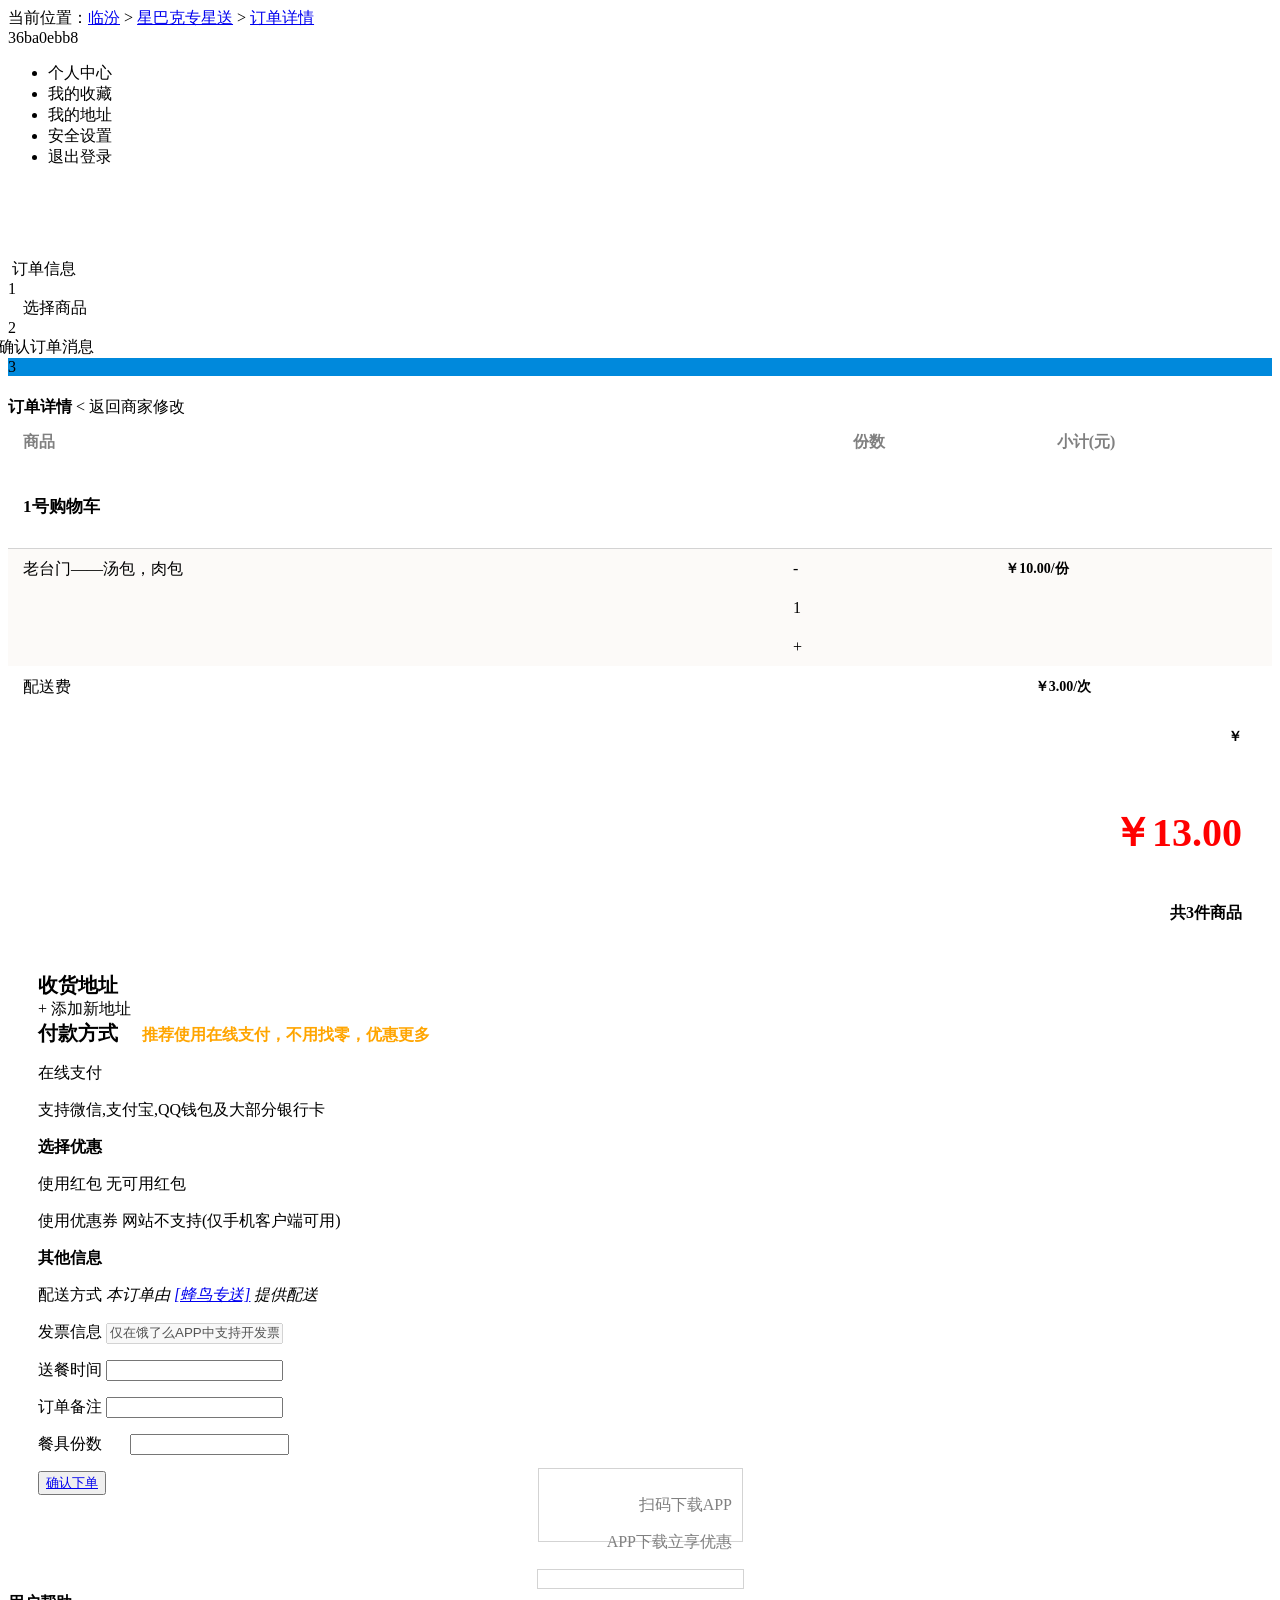
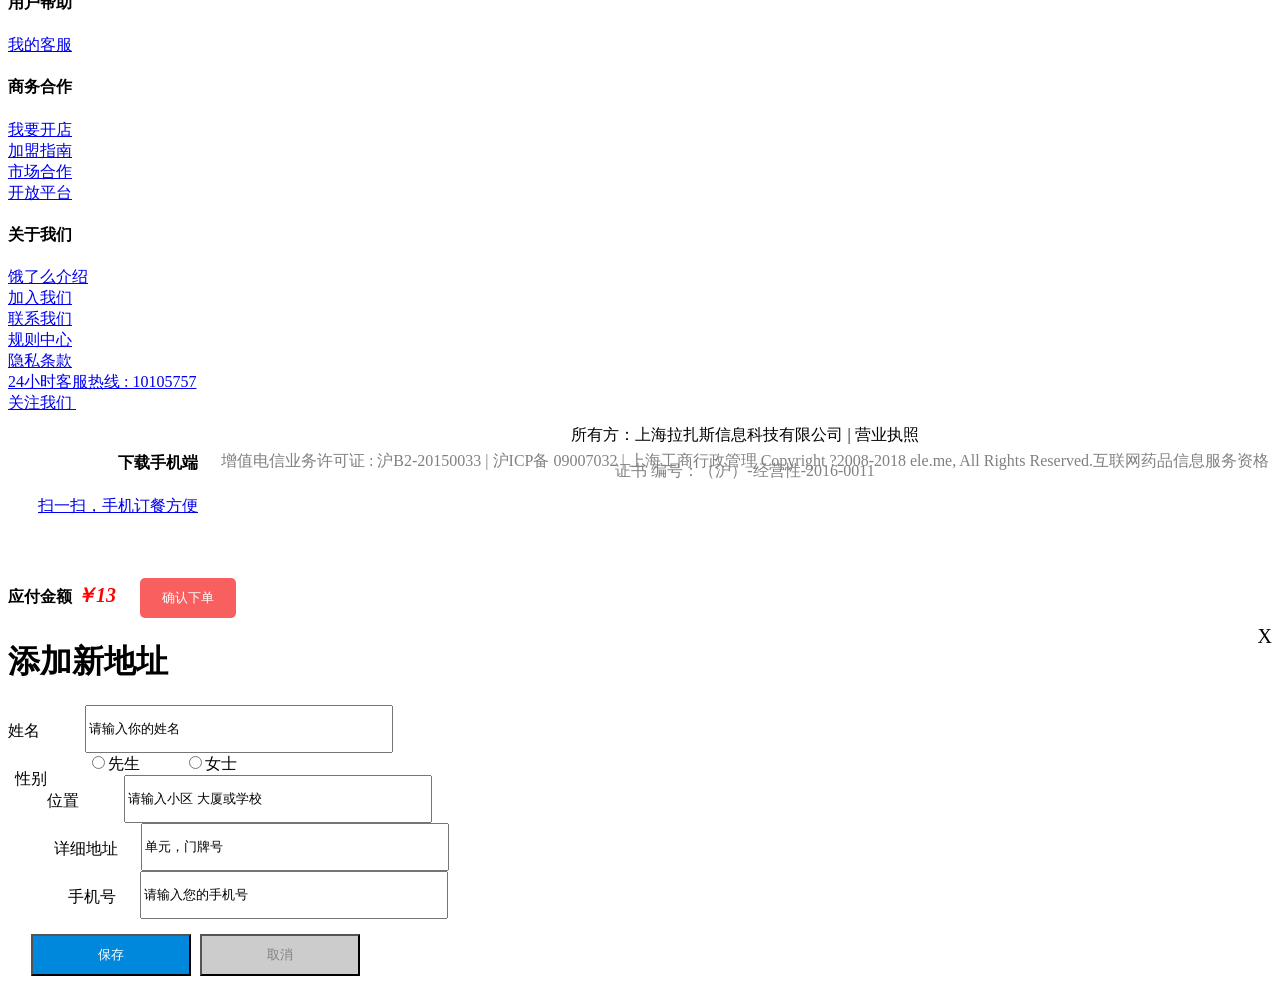
<file: src/main/resources/templates/index.html>
<!DOCTYPE html>
<html lang="en" xmlns:th="http://www.w3.org/1999/xhtml">
<head>
    <meta charset="UTF-8">
    <meta name="viewport" content="width=device-width, initial-scale=1.0">
    <meta http-equiv="X-UA-Compatible" content="ie=edge">
    <title>饿了么-网上订餐_外卖_饿了么订餐官网</title>
    <link href="favicon.png" rel="shortcut icon">
    <link rel="stylesheet" th:href="@{/static/css/style.css}">
    <!-- 阿里图标 -->
    <link rel="stylesheet" th:href="@{/other/iconfont/iconfont.css}">
    <!-- 插件 -->
    <link rel="stylesheet" href="http://g.alicdn.com/sj/dpl/1.5.1/css/sui.min.css">
</head>
<body>
<!-- 头部 -->
<div class="top">
    <div class="topUp">
        <div>当前位置：<a href="javascript:;">临汾</a> > <a href="javascript:;">星巴克专星送</a> > <a href="javascript:;">订单详情</a></div>
        <div id="my">36ba0ebb8 <img th:src="@{/static/images/down.jpg}"></div>
        <ul id="myDown">
            <li>个人中心</li>
            <li>我的收藏</li>
            <li>我的地址</li>
            <li>安全设置</li>
            <li>退出登录</li>
        </ul>
    </div>
    <div class="topDown">
        <div>
            <img th:src="@{/static/images/logo.png}" height="90px">
            <span>订单信息</span>
        </div>
        <!-- 进度条 -->
        <div class="sui-steps-round">
            <div class="finished">
                <div class="wrap">
                    <div class="round">1</div>
                    <div class="bar"></div>
                </div>
                <label style="margin-left:15px;">选择商品</label>
            </div>
            <div class="current">
                <div class="wrap">
                    <div class="round">2</div>
                    <div class="bar"style="width:140px;background-color:white;"></div>
                </div>
                <label style="margin-left:-10px;">确认订单消息</label>
            </div>
            <div class="todo last">
                <div class="wrap">
                    <div class="round"style="background-color:rgb(0,137,220) !important;">3</div>
                </div>
                <label style="left:-10px !important;width:100px;color:white;">成功提交订单</label>
            </div>
        </div>
    </div>
</div>
<div class="content">
    <div class="contentLeft">
        <div class="title">
            <b>订单详情</b>
            <a th:href="@{/shopMost}"> < 返回商家修改</a>
        </div>
        <div class="titleDown01"style="width:100%;height:48px;line-height:48px;display:flex;font-weight:bolder;color:gray;">
            <div style="flex-grow:5;padding-left:15px;">商品</div>
            <div style="flex-grow:1;padding-left:15px;">份数</div>
            <div style="flex-grow:1;padding-left:15px;">小计(元)</div>
        </div>
        <div class="titleDown02"style="hieght:48px;width:100%;line-height:48px;font-size:17px;font-weight:bolder;border-bottom:1px solid lightgray;">
            <p style="padding-left:15px;">1号购物车</p>
        </div>
        <div class="titleDown03"style="hieght:39px;width:100%;line-height:39px;display:flex;background-color:rgb(252,250,248);">
            <div style="flex-grow:3;padding-left:15px;">老台门——汤包，肉包</div>
            <div style="flex-grow:1;">
                <div class="box">
                    <div id="left">-</div>
                    <div id="center">1</div>
                    <div id="right">+</div>
                </div>
            </div>
            <div style="flex-grow:1;font-size:14px;font-weight:bolder;">￥10.00/份</div>
        </div>
        <div class="titleDown04"style="height:41px;width:100%;line-height:41px;display:flex;">
            <div style="flex-grow:5;padding-left:15px;">配送费</div>
            <div style="flex-grow:1;padding-left:60px;font-size:14px;font-weight:bolder;">￥3.00/次</div>
        </div>
        <div class="titleDown05"style="height:32px;width:100%;line-height:32px;">
            <p style="float:right;padding-right:30px;font-size:14px;font-weight:bolder;">￥</p>
        </div>
        <div class="titleDown06"style="height:108px;width:100%;line-height:108px;">
            <p style="text-align:right;vertical-align:bottom;font-size:40px;color:red;padding-right:30px;font-weight:bolder;">￥<b>13.00</b></p>
        </div>
        <div class="titleDown07"style="height:39px;width:100%;text-align:right;">
            <p style="font-weight:bolder;padding-right:30px;">共3件商品</p>
        </div>
    </div>
    <div class="contentRight"style="padding:30px;">
        <!-- 添加收货地址 -->
        <div class="contentRight01">
            <b style="font-size:20px;">收货地址</b><br>
            <div class="add"id="add"> + 添加新地址</div>
        </div>
        <!-- 付款方式 -->
        <div class="contentRight02">
            <b style="font-size:20px;">付款方式</b>
            <b style="margin-left:20px;color:orange;">推荐使用在线支付，不用找零，优惠更多</b><br>
            <div>
                <p>在线支付</p>
                <p>支持微信,支付宝,QQ钱包及大部分银行卡</p>
            </div>
            <i class="iconfont icon-youxiajiaosanjiao"style="color:rgb(0,137,220);font-size:40px;position: relative;top:72px;left:-46px;">
                <i class="iconfont icon-duigou"style="position: relative;left:-30px;color:white;"></i>
            </i>
        </div>
        <!-- 红包优惠券 -->
        <div class="contentRight03">
            <b>选择优惠</b>
            <p>使用红包 <a>无可用红包</a></p>
            <p>使用优惠券 <a>网站不支持(仅手机客户端可用)</a></p>
        </div>
        <!-- 配送发票 -->
        <div class="contentRight04">
            <b>其他信息</b>
            <p>配送方式 <i>本订单由 <a href="javascript:;">[蜂鸟专送]</a> 提供配送</i></p>
            <p>发票信息
                <input type="text"value="仅在饿了么APP中支持开发票哦" disabled="disabled">
            </p>
            <p>送餐时间
                <input type="text" value="">
            </p>
            <p>订单备注
                <input type="text" value="">
            </p>
            <p>餐具份数 <img th:src="@{/static/images/green-leaf.e6e9f2.png}"style="position: relative;top:10px;margin-left:10px;">
                <input type="text"style="width:151px;margin-left:10px;">
            </p>
        </div>
        <!-- 下单 -->
        <div class="contentRight05">
            <div id="error"><button><a href="/recentlyMonth">确认下单</a></button></div>
            <br>
            <div style="width:183px;height:52px;border:1px solid lightgray;color:gray;padding:10px;position: relative;left:500px; margin-top:-45px;">
                <div style="text-align:right;">
                    <p>扫码下载APP</p>
                    <p>APP下载立享优惠</p>
                </div>
                <div><i class="iconfont icon-erweima"style="font-size:60px;position: absolute;top:30px;"></i></div>
                <div><i class="iconfont icon-jiantou"style="font-size:20px;position: absolute;top:30px;right:20px;"></i></div>
                <div style="width:205px;border:1px solid lightgray;position:relative;left:-12px;z-index:900;"id="erweima">
                    <img th:src="@{/static/images/big_erweima.png}">
                </div>
            </div>
        </div>
    </div>
</div>
<!-- 底部 -->
<div class="footer">
    <div>
        <h4>用户帮助</h4>
        <a href="javascript:;">我的客服</a>
    </div>
    <div>
        <h4>商务合作</h4>
        <a href="javascript:;">我要开店</a><br>
        <a href="javascript:;">加盟指南</a><br>
        <a href="javascript:;">市场合作</a><br>
        <a href="javascript:;">开放平台</a>
    </div>
    <div>
        <h4>关于我们</h4>
        <a href="javascript:;">饿了么介绍</a><br>
        <a href="javascript:;">加入我们</a><br>
        <a href="javascript:;">联系我们</a><br>
        <a href="javascript:;">规则中心</a><br>
        <a href="javascript:;">隐私条款</a>
    </div>
    <div>
        <a href="javascript:;">24小时客服热线 : 10105757</a><br>
        <a href="javascript:;">关注我们 <i class="iconfont icon-weixin"></i><i class="iconfont icon-weibo"></i></a>
        <img th:src="@{/static/images/appqc.95e532.png}" alt="">
    </div>
    <div style="float:left;width:210px;text-align:right;">
        <img th:src="@{/static/images/big_erweima.png}"width="90px">
        <div style="margin-right:20px !important;">
            <h4>下载手机端</h4>
            <a href="javascript:;">扫一扫，手机订餐方便</a>
        </div>
    </div>
</div>
<div style="text-align:center;line-height:10px; padding-bottom:60px;">
    <p>所有方：上海拉扎斯信息科技有限公司 | 营业执照</p>
    <p style="color:gray;">增值电信业务许可证 : 沪B2-20150033 | 沪ICP备 09007032 | 上海工商行政管理 Copyright ?2008-2018 ele.me, All Rights Reserved.互联网药品信息服务资格证书
        编号：（沪）-经营性-2016-0011</p>
    <p><img th:src="@{/static/images/images/picp_bg.e373b3.jpg}" alt=""></p>
</div>
<!-- 固定 -->
<div class="fixed"id="fixed">
    <b>应付金额 <i style="color:red;font-size:20px;">￥13</i></b>
    <button style="margin-right:200px;margin-left:20px;width:96px;height:40px;color:white;background-color:rgb(248, 96, 95);border-radius:5px;border:0;">确认下单</button>
</div>
<!-- 地址 -->
<div id="mask">
    <div class="address">
        <form>
            <h1>添加新地址 </h1>
            <a style="float:right;position:relative;top:-80px;font-size:20px;"id="close">X</a>
            <div><P style="float:left;">姓名</P> <input type="text"value="请输入你的姓名" style="width:300px;height:42px; margin-left:45px;"></div>
            <div><P style="float:left;margin-left:-25px;">性别</P> <input type="radio" style="margin-left:45px;">先生 <input type="radio" style=" margin-left:45px";>女士</div>
            <div><P style="float:left; margin-left:0px;">位置</P> <input type="text"value="请输入小区 大厦或学校"style="width:300px;height:42px;  margin-left:45px;"></div>
            <div><P style="float:left; margin-left:-25px;">详细地址</P> <input type="text"value="单元，门牌号"style="width:300px;height:42px;  margin-left:23px;"></div>
            <div><P style="float:left; margin-left:-50px;">手机号</P> <input type="text"value="请输入您的手机号"style="width:300px;height:42px;  margin-left:22px;"></div>
            <button style="width:160px;height:42px;background-color:rgb(0, 137, 220);color:white; margin-top:15px; margin-left:23px">保存</button>
            <button style="width:160px;height:42px;color:gray;background-color:#CCC; margin-left:5px; margin-top:15px">取消</button>

        </form>
    </div>



</div>

<script>
    // 下拉菜单
    my.onmouseover = function(){
        myDown.style.display = "block";
        my.onmouseout = function () {
            myDown.style.display = "";
        }
    }
    // 添加地址
    var close = document.getElementById("close");
    add.onclick = function(){
        mask.style.display = "block";
        close.onclick = function(){
            console.log("点击了");
            mask.style.display = "none";
        }
    }

    //订单提示




    // 验证






    //固定

    // 加减
    if (window.addEventListener) {
        window.addEventListener("load", init);
    } else if (window.attachEvent()) {   //IE浏览器不支持addEventListener
        window.attachEvent("onload", init);  //IE浏览器在写时间的时候必须加上on
    }

    function init() {
        var left = document.getElementById("left");
        left.onclick = function () {
            leftNum();
        }

        var right = document.getElementById("right");
        right.onclick = function () {
            rightNum();
        }

        function leftNum() {
            var center = document.getElementById("center").innerHTML;
            if (center > 1) {   //如果中间显示的数大于1
                center--;       //自减
                currentNum(center);  //中间显示自减后的数值
            } else {
                alert("已经是第一个数了！！！");
            }
        }

        function rightNum() {
            var center = document.getElementById("center").innerHTML;
            if (center < 10) {   //如果中间显示的数值小于最大的数
                center++  //自加
                currentNum(center);   //在中间显示自加后的数值
            } else {
                alert("已经是最后一个数了！！！");
            }
        }

        function currentNum(num) {
            center.innerHTML = num;   //在中间显示相应的数值
        }
    }

</script>
</body>
</html>
</file>
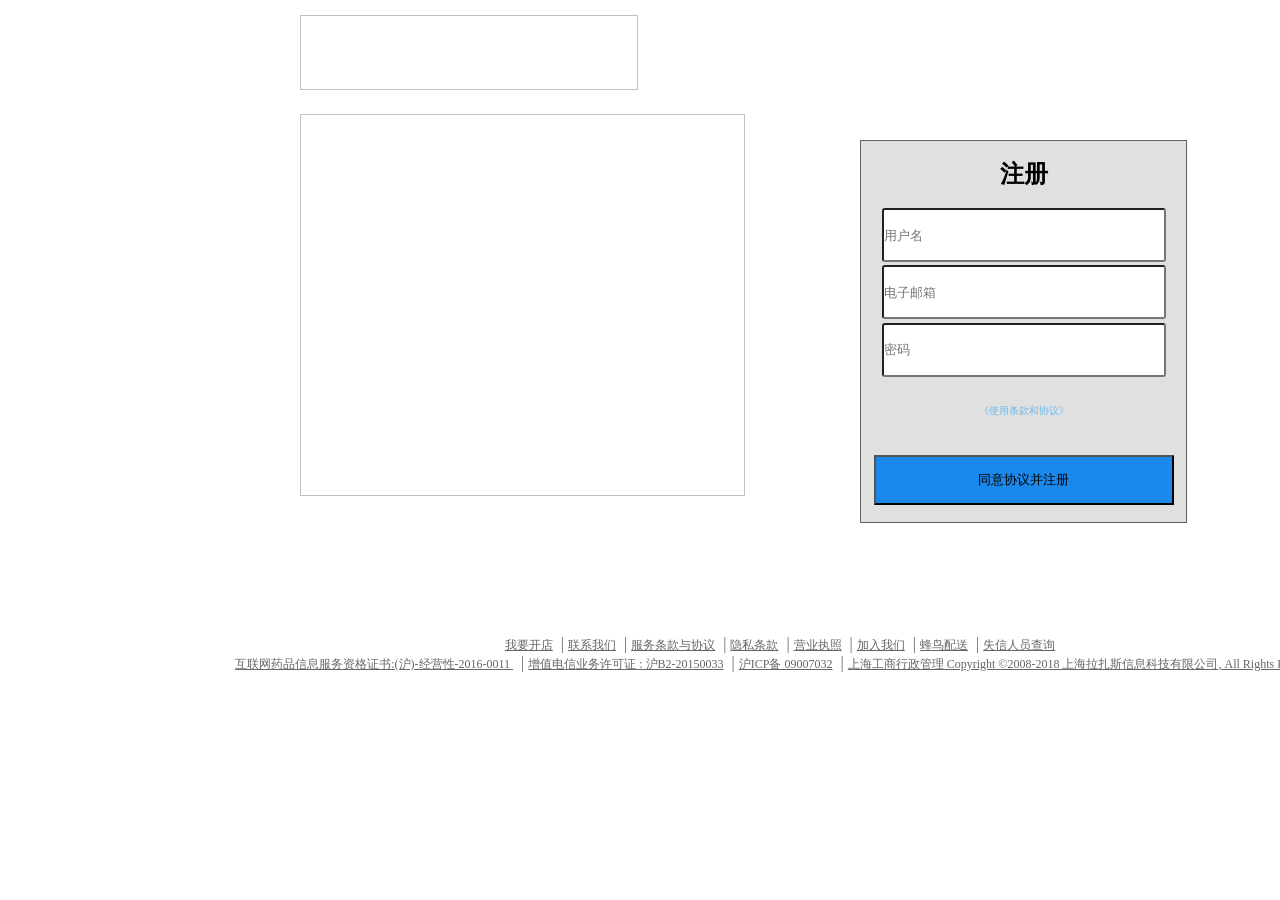
<file: src/main/resources/templates/add.html>
<!doctype html>
<html xmlns:th="http://www.w3.org/1999/xhtml">
<head>
<meta charset="utf-8">
<title>注册</title>
  <style type="text/css">
  * {
  margin: 0px;
  padding: 0px;
  }
  #all {
  width: 100%;
  }
  .top {
  width: 100%;
  clear: right;
  }
  .topimg {
  margin-top: 15px;
  margin-left: 300px;
  }
  .cenLeft {
  float: left;
  margin-left: 300px;
  margin-top: 20px;
  margin-right: 50px;
  }
  .cenRight {
  position: absolute;
  left: 860px;
  top: 140px;
  width: 325px;
  height: 381px;
  background-color: #E0E0E0;
  border: rgba(96,96,96,1.00) 1px solid;
  }
  .cenRight a {
  color: rgba(47,174,255,0.7);
  font-size: 10px;
  text-decoration: none;
  }
  .cenRight a:hover {
  color: rgba(47,174,255,1.0);
  text-decoration: underline;
  }
  .login {
  font-size: 24px;
  font-weight: bolder;
  }
  .ph img {
  text-align: center;
  }
  .btn {
  width: 300px;
  height: 50px;
  background: rgba(27,136,235,1.00);
  }
  .user {
  width: 280px;
  height: 50px;
  border-radius: 3px;
  }
  .pwd {
  width: 280px;
  height: 50px;
  border-radius: 3px;
  }
  #footer {
  width: 1366px;
  height: 239px;
  margin: 0px auto;
  box-sizing: border-box;
  position: absolute;
  left: 97px;
  top: 635px;
  }
  #footer .footer-top {
  width: 1366px;
  height: 310px;
  margin: 0px auto;
  box-sizing: border-box;
  float: left;
  }
  .footer-bottom ul {
  text-align: center;
  }
  #footer li {
  display: inline-block;
  color: #666666;
  }
  #footer li a {
  font-size: 12px;
  color: #666666;
  }
  #footer li a:hover {
  color: #F03;
  text-decoration: underline;
  }
  </style>
</head>

<body id="all">
<div class="top">
  <div class="topimg"> <a href="https://www.ele.me"><img th:src="@{/static/images/LoginLogo.png}" width="338" height="75"/></a> </div>
</div>
<!--中部-->
<div class="center">
  <div class="cenLeft"><img th:src="@{/static/images/banner-app.75596728.png}" width="445" height="382"></div>
  <div class="cenRight">
    <form method="post" action="/doAdd" >
      <table width="100%" height="381" border="0">
        <tbody>
          <tr>
            <td height="62" align="center"><span class="login">注册</span></td>
          </tr>
          <tr>
            <td height="56" align="center"><input class="user" name="userName" type="text" id="userName" placeholder="用户名"></td>
          </tr>
          <tr>
            <td height="52" align="center"><input class="user" name="email" type="text" id="email" placeholder="电子邮箱" required pattern="[^@]+@[^@]+\.[a-zA-Z]{2,6}" ></td>
          </tr>
          <tr>
            <td height="57" align="center"><input class="pwd" name="userPwd" type="password" id="userPwd" placeholder="密码"></td>
          </tr>
          <tr>
			 <td height="57" align="center"><a class="xieyi" href="#">《使用条款和协议》</a></td>
          </tr>
          <tr>
            <td align="center"><input class="btn" type="submit" id="submit" value="同意协议并注册"></td>
          </tr>
        </tbody>
      </table>
    </form>
  </div>
</div>
<!--尾部-->
<div id="footer">
  <div class="footer-bottom">
    <ul>
      <li><a href="#">我要开店</a>&nbsp;&nbsp;|</li>
      <li><a href="#">联系我们</a>&nbsp;&nbsp;|</li>
      <li><a href="#">服务条款与协议</a>&nbsp;&nbsp;|</li>
      <li><a href="#">隐私条款</a>&nbsp;&nbsp;|</li>
      <li><a href="#">营业执照</a>&nbsp;&nbsp;|</li>
      <li><a href="#">加入我们</a>&nbsp;&nbsp;|</li>
      <li><a href="#">蜂鸟配送</a>&nbsp;&nbsp;|</li>
      <li><a href="#">失信人员查询</a></li>
    </ul>
    <ul>
      <li><a href="#">互联网药品信息服务资格证书:(沪)-经营性-2016-0011 </a>&nbsp;&nbsp;|</li>
      <li><a href="#">增值电信业务许可证 : 沪B2-20150033</a>&nbsp;&nbsp;|</li>
      <li><a href="#">沪ICP备 09007032</a>&nbsp;&nbsp;|</li>
      <li><a href="#">上海工商行政管理 Copyright ©2008-2018 上海拉扎斯信息科技有限公司, All Rights Reserved.</a></li>
    </ul>
  </div>
</div>
</body>
</html>
</file>
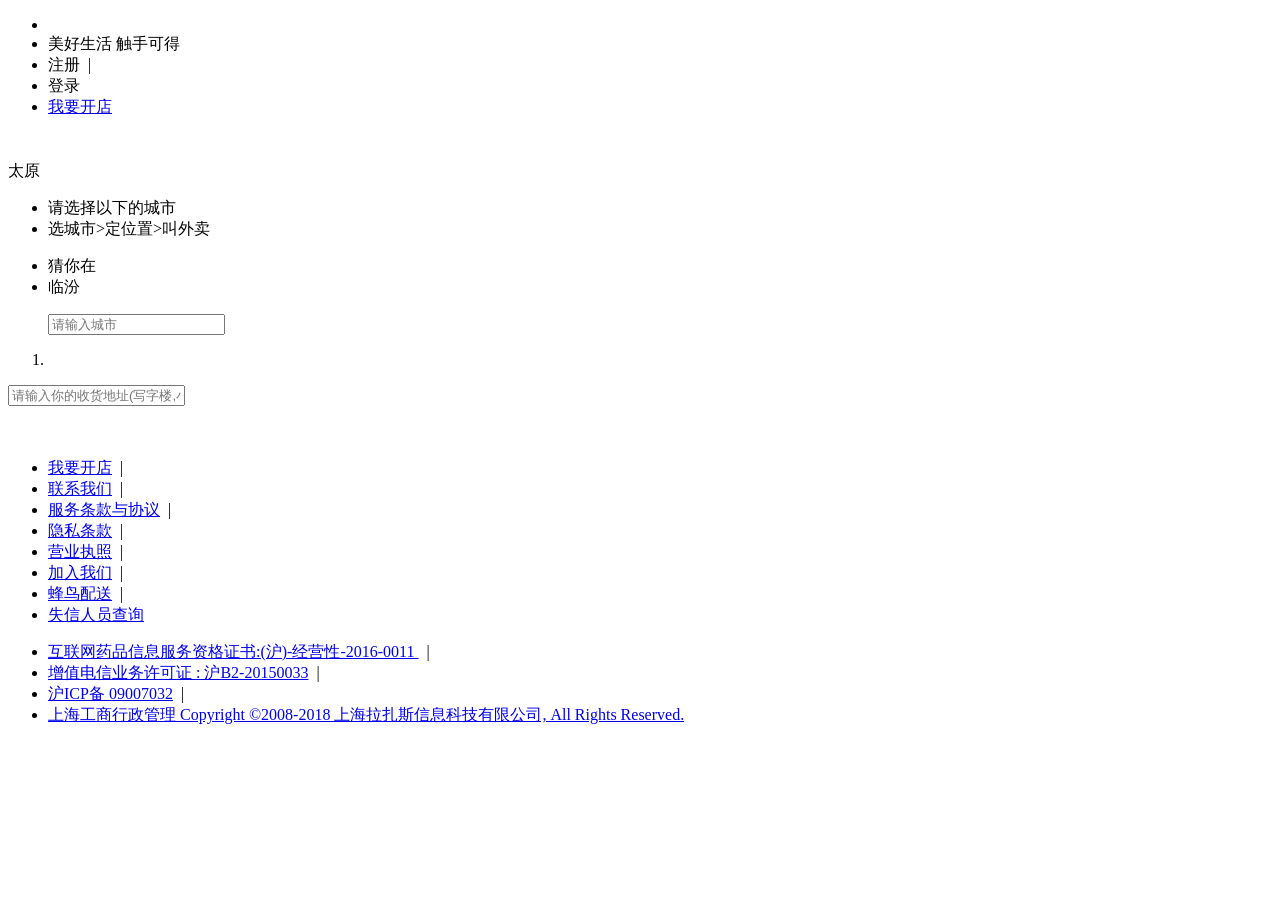
<file: src/main/resources/templates/areaLogin.html>
<!DOCTYPE html>
<html lang="en" xmlns:th="http://www.w3.org/1999/xhtml">
<head>
    <meta charset="UTF-8">
    <title>Title</title>
    <link th:href="@{/static/css/areaLogin.css}" rel="stylesheet"/>
</head>
<body>
<!--头部-->
<div id="header">
    <ul>
        <li><img th:src="@{/static/images/1.png}"/></li>
        <li>美好生活&nbsp;触手可得</li>
        <li><a th:href="@{/addUser}">注册</a>&nbsp;&nbsp;|</li>
        <li><a th:href="@{/login}">登录</a></li>
        <li><a href="#">我要开店</a></li>
    </ul>
    <div class="img"><img th:src="@{/static/images/2.png}"/></div>
    <div class="form">
        <div class="address"><a th:href="@{/firstLogin}">太原</a><a href="#"><img th:src="@{/static/images/4.png}"
                                                                                height="24"/></a>
            <div class="ress">
                <span></span>
                <div class="ress-top">
                    <ul>
                        <li>请选择以下的城市</li>
                        <li>选城市&gt;定位置&gt;叫外卖</li>
                    </ul>
                </div>
                <div class="ress-center">
                    <ul>
                        <li>猜你在</li>
                        <li>临汾</li>
                        <p>
                        <form action="" method="post">
                            <input type="sourse" name="chengshi" placeholder="请输入城市">
                        </form>
                        </p>
                    </ul>
                </div>
                <div class="ress-bottom">
                    <ol>
                        <li th:each="area:${list}">
                            <a th:href="@{/firstLogin}+'/'+${area.areaName}" th:text="${area.areaName}"></a>
                        </li>

                    </ol>

                </div>

            </div>
        </div>
        <form action="" method="post">
            <input type="sourse" placeholder="请输入你的收货地址(写字楼,小区,街道或者学校)">
        </form>
        <a th:href="@{/firstLogin}"><img th:src="@{/static/images/3.png}"/></a></div>

</div>
<!--尾部-->
<div id="footer">
    <div class="footer-top"><img th:src="@{/static/images/7.png}"/></div>
    <div class="footer-bottom">
        <ul>
            <li><a href="#">我要开店</a>&nbsp;&nbsp;|</li>
            <li><a href="#">联系我们</a>&nbsp;&nbsp;|</li>
            <li><a href="#">服务条款与协议</a>&nbsp;&nbsp;|</li>
            <li><a href="#">隐私条款</a>&nbsp;&nbsp;|</li>
            <li><a href="#">营业执照</a>&nbsp;&nbsp;|</li>
            <li><a href="#">加入我们</a>&nbsp;&nbsp;|</li>
            <li><a href="#">蜂鸟配送</a>&nbsp;&nbsp;|</li>
            <li><a href="#">失信人员查询</a></li>
        </ul>
        <ul>
            <li><a href="#">互联网药品信息服务资格证书:(沪)-经营性-2016-0011 </a>&nbsp;&nbsp;|</li>
            <li><a href="#">增值电信业务许可证 : 沪B2-20150033</a>&nbsp;&nbsp;|</li>
            <li><a href="#">沪ICP备 09007032</a>&nbsp;&nbsp;|</li>
            <li><a href="#">上海工商行政管理 Copyright ©2008-2018 上海拉扎斯信息科技有限公司, All Rights Reserved.</a></li>
        </ul>
    </div>
</div>
</body>
</html>
</file>
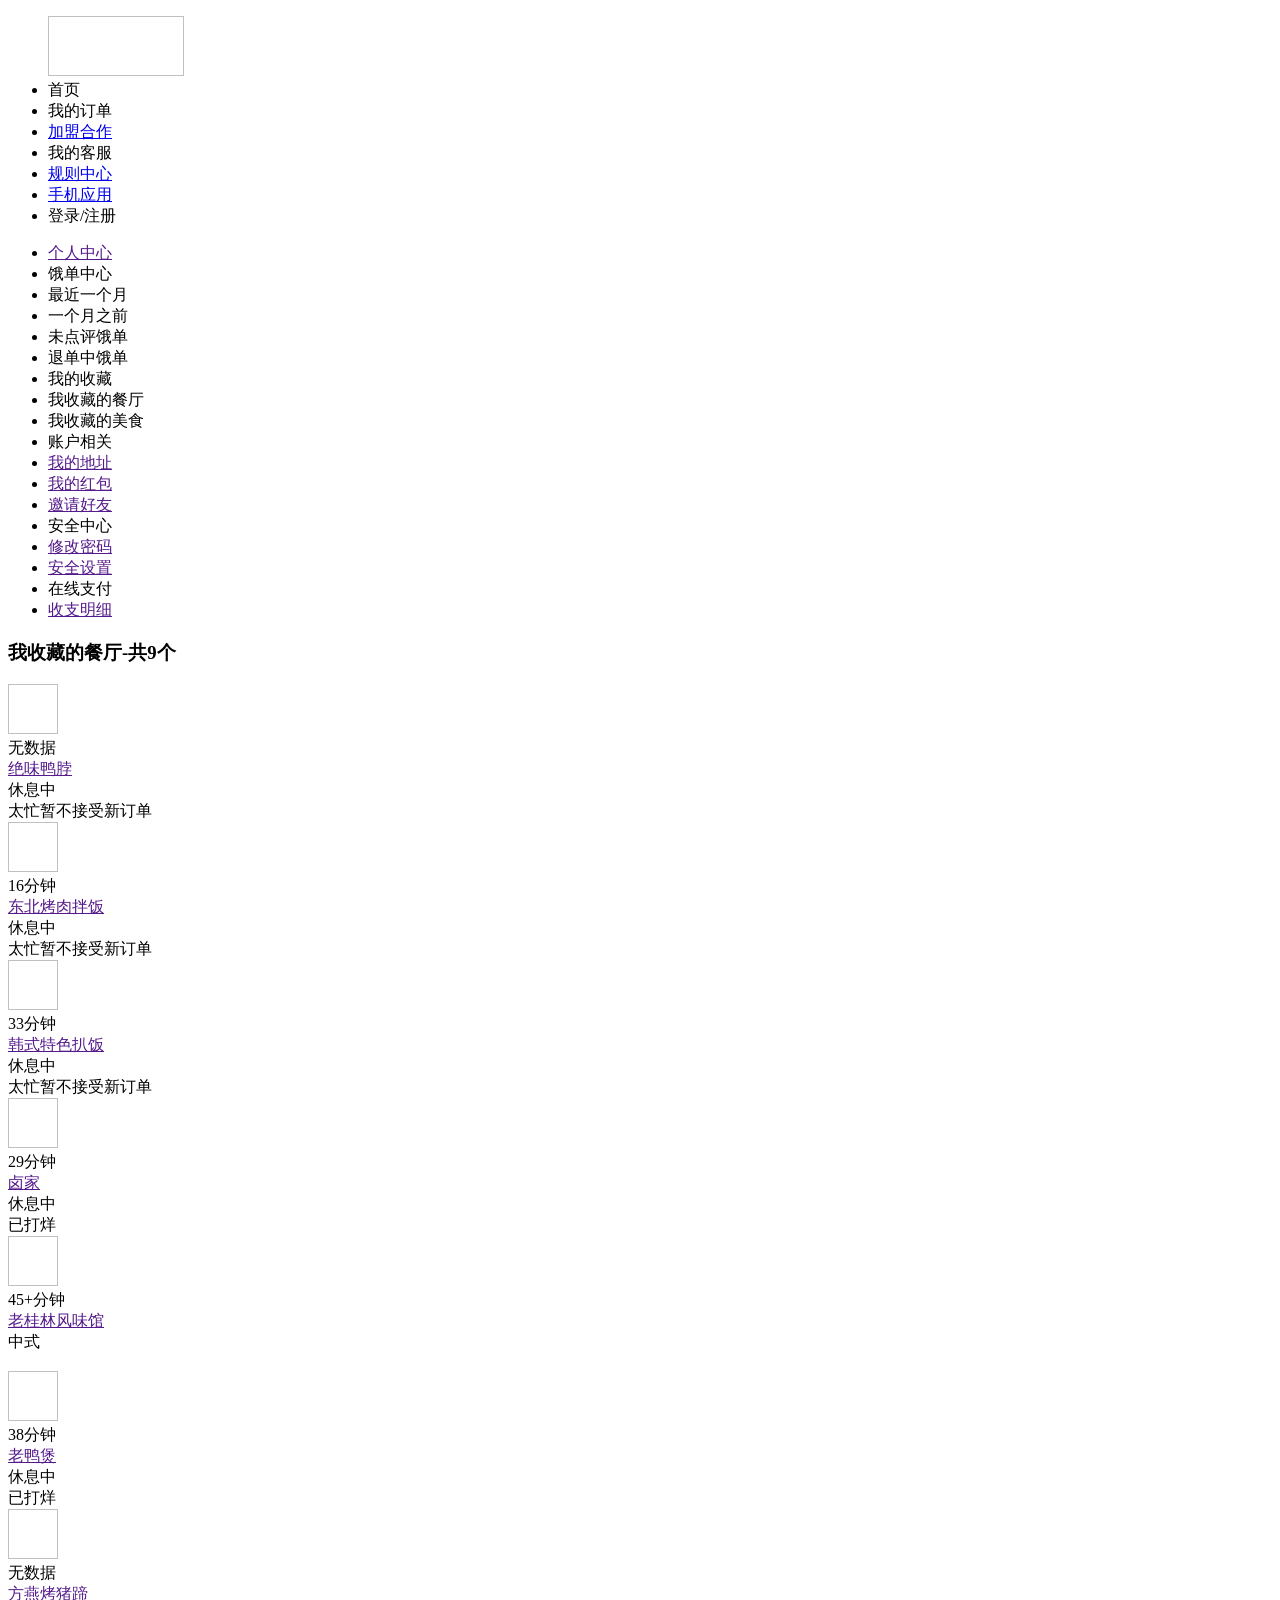
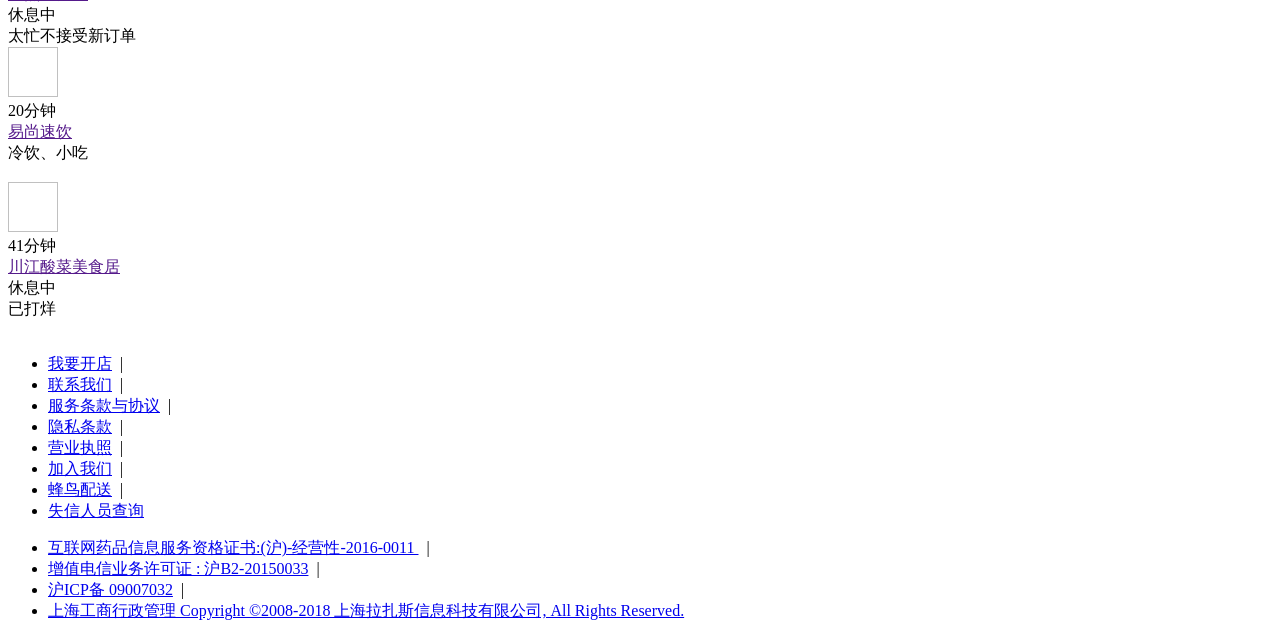
<file: src/main/resources/templates/canting.html>
<!DOCTYPE html>
<html lang="en" xmlns:th="http://www.w3.org/1999/xhtml">
<head>

<meta charset="utf-8">
<title>收藏过的餐厅</title>
  <link th:href="@{/static/css/canting.css}" rel="stylesheet"/>
</head>

<body>
<div id="header">
  <ul>
    <span><img th:src="@{/static/images/Logo1.png}" width="136" height="60"/></span>
    <li><a th:href="@{/areaLogin}">首页</a></li>
    <li><a th:href="@{/recentlyMonth}">我的订单</a></li>
    <li><a href="#">加盟合作</a></li>
    <li><a th:href="@{/kefu}">我的客服</a></li>
    <li><a href="#">规则中心</a></li>
    <li><img th:src="@{/static/images/Phone1.png}" /><a href="#">手机应用</a></li>
    <li><img th:src="@{/static/images/People1.png}" /><a th:href="@{/login}">登录</a>/<a th:href="@{/addUser}">注册</a></li>
  </ul>
</div>

<div class="all">
  <div class="left">
    <ul>
      <li class="nav"><a href="">个人中心</a></li>
      <li class="nav-header">饿单中心</li>
      <li class="nav-center"><a th:href="@{/recentlyMonth}">最近一个月</a></li>
      <li class="nav-center"><a th:href="@{/getShop}">一个月之前</a></li>
      <li class="nav-center"><a th:href="@{/nopingjia}">未点评饿单</a></li>
      <li class="nav-center"><a th:href="@{/tuidan}">退单中饿单</a></li>
      <li class="nav-header">我的收藏</li>
      <li class="nav-center"><a th:href="@{/canting}">我收藏的餐厅</a></li>
      <li class="nav-center"><a th:href="@{/meishi}">我收藏的美食</a></li>
      <li class="nav-header">账户相关</li>
      <li class="nav-center"><a href="">我的地址</a></li>
      <li class="nav-center"><a href="">我的红包</a></li>
      <li class="nav-center"><a href="">邀请好友</a></li>
      <li class="nav-header">安全中心</li>
      <li class="nav-center"><a href="">修改密码</a></li>
      <li class="nav-center"><a href="">安全设置</a></li>
      <li class="nav-header">在线支付</li>
      <li class="nav-center"><a href="">收支明细</a></li>
    </ul>
  </div>
  <div class="right">
    <div class="right-top">
      <h3>我收藏的餐厅-共9个</h3>
    </div>
    <div class="info">
      <div class="canting">
        <div class="img-left">
          <div class="logo"><img th:src="@{/static/images/绝味鸭脖.png}" width="50px" height="50px"/></div>
          <div class="no">无数据</div>
        </div>
        <div class="img-right">
          <div class="name"> <a href="">绝味鸭脖</a> </div>
          <div class="center-closed"> <span>休息中</span> </div>
          <div class="under-closed"> <span>太忙暂不接受新订单</span> </div>
        </div>
      </div>
    </div>
    <div class="info">
      <div class="canting">
        <div class="img-left">
          <div class="logo"><img th:src="@{/static/images/东北烤肉拌饭.png}" width="50px" height="50px"/></div>
          <div class="no">16分钟</div>
        </div>
        <div class="img-right">
          <div class="name"> <a href="">东北烤肉拌饭</a> </div>
          <div class="center-closed"> <span>休息中</span> </div>
          <div class="under-closed"> <span>太忙暂不接受新订单</span> </div>
        </div>
      </div>
    </div>
    <div class="info">
      <div class="canting">
        <div class="img-left">
          <div class="logo"><img th:src="@{/static/images/韩式特色扒饭.png}" width="50px" height="50px"/></div>
          <div class="no">33分钟</div>
        </div>
        <div class="img-right">
          <div class="name"> <a href="">韩式特色扒饭</a> </div>
          <div class="center-closed"> <span>休息中</span> </div>
          <div class="under-closed"> <span>太忙暂不接受新订单</span> </div>
        </div>
      </div>
    </div>
    <div class="info">
      <div class="canting">
        <div class="img-left">
          <div class="logo"><img th:src="@{/static/images/卤家.png}" width="50px" height="50px"/></div>
          <div class="no">29分钟</div>
        </div>
        <div class="img-right">
          <div class="name"> <a href="">卤家</a> </div>
          <div class="center-closed"> <span>休息中</span> </div>
          <div class="under-closed"> <span>已打烊</span> </div>
        </div>
      </div>
    </div>
    <div class="info">
      <div class="cantings">
        <div class="img-left">
          <div class="logo"><img th:src="@{/static/images/老桂林风味馆.png}" width="50px" height="50px"/></div>
          <div class="liang">45+分钟</div>
        </div>
        <div class="img-right">
          <div class="names"> <a href="">老桂林风味馆</a> </div>
          <div class="center-closed-liang"> <span>中式</span> </div>
          <div class="under-closed-liang"> <img th:src="@{/static/images/星2.png}"/> </div>
        </div>
      </div>
    </div>
    <div class="info">
      <div class="canting">
        <div class="img-left">
          <div class="logo"><img th:src="@{/static/images/老鸭煲.png}" width="50px" height="50px"/></div>
          <div class="no">38分钟</div>
        </div>
        <div class="img-right">
          <div class="name"> <a href="">老鸭煲</a> </div>
          <div class="center-closed"> <span>休息中</span> </div>
          <div class="under-closed"> <span>已打烊</span> </div>
        </div>
      </div>
    </div>
    <div class="info">
      <div class="canting">
        <div class="img-left">
          <div class="logo"><img th:src="@{/static/images/方燕烤猪蹄.png}" width="50px" height="50px"/></div>
          <div class="no">无数据</div>
        </div>
        <div class="img-right">
          <div class="name"> <a href="">方燕烤猪蹄</a> </div>
          <div class="center-closed"> <span>休息中</span> </div>
          <div class="under-closed"> <span>太忙不接受新订单</span> </div>
        </div>
      </div>
    </div>
    <div class="info">
      <div class="cantings">
        <div class="img-left">
          <div class="logo"><img th:src="@{/static/images/易尚速饮.png}" width="50px" height="50px"/></div>
          <div class="liang">20分钟</div>
        </div>
        <div class="img-right">
          <div class="names"> <a href="">易尚速饮</a> </div>
          <div class="center-closed-liang"> <span>冷饮、小吃</span> </div>
          <div class="under-closed-liang"> <img th:src="@{/static/images/星2.png}"/> </div>
        </div>
      </div>
    </div>
    <div class="info">
      <div class="canting">
        <div class="img-left">
          <div class="logo"><img th:src="@{/static/images/川江酸菜美食居.png}" width="50px" height="50px"/></div>
          <div class="no">41分钟</div>
        </div>
        <div class="img-right">
          <div class="name"> <a href="">川江酸菜美食居</a> </div>
          <div class="center-closed"> <span>休息中</span> </div>
          <div class="under-closed"> <span>已打烊</span> </div>
        </div>
      </div>
    </div>
  </div>
  <div class="beijing"><img th:src="@{/static/images/allPhoto.png}" width="100%" height="100%"> </div>
</div>
</div>
<!--尾部-->
<div id="footer">
  <div class="footer-bottom">
    <ul>
      <li><a href="#">我要开店</a>&nbsp;&nbsp;|</li>
      <li><a href="#">联系我们</a>&nbsp;&nbsp;|</li>
      <li><a href="#">服务条款与协议</a>&nbsp;&nbsp;|</li>
      <li><a href="#">隐私条款</a>&nbsp;&nbsp;|</li>
      <li><a href="#">营业执照</a>&nbsp;&nbsp;|</li>
      <li><a href="#">加入我们</a>&nbsp;&nbsp;|</li>
      <li><a href="#">蜂鸟配送</a>&nbsp;&nbsp;|</li>
      <li><a href="#">失信人员查询</a></li>
    </ul>
    <ul>
      <li><a href="#">互联网药品信息服务资格证书:(沪)-经营性-2016-0011 </a>&nbsp;&nbsp;|</li>
      <li><a href="#">增值电信业务许可证 : 沪B2-20150033</a>&nbsp;&nbsp;|</li>
      <li><a href="#">沪ICP备 09007032</a>&nbsp;&nbsp;|</li>
      <li><a href="#">上海工商行政管理 Copyright ©2008-2018 上海拉扎斯信息科技有限公司, All Rights Reserved.</a></li>
    </ul>
  </div>
</div>
</body>
</html>
</file>
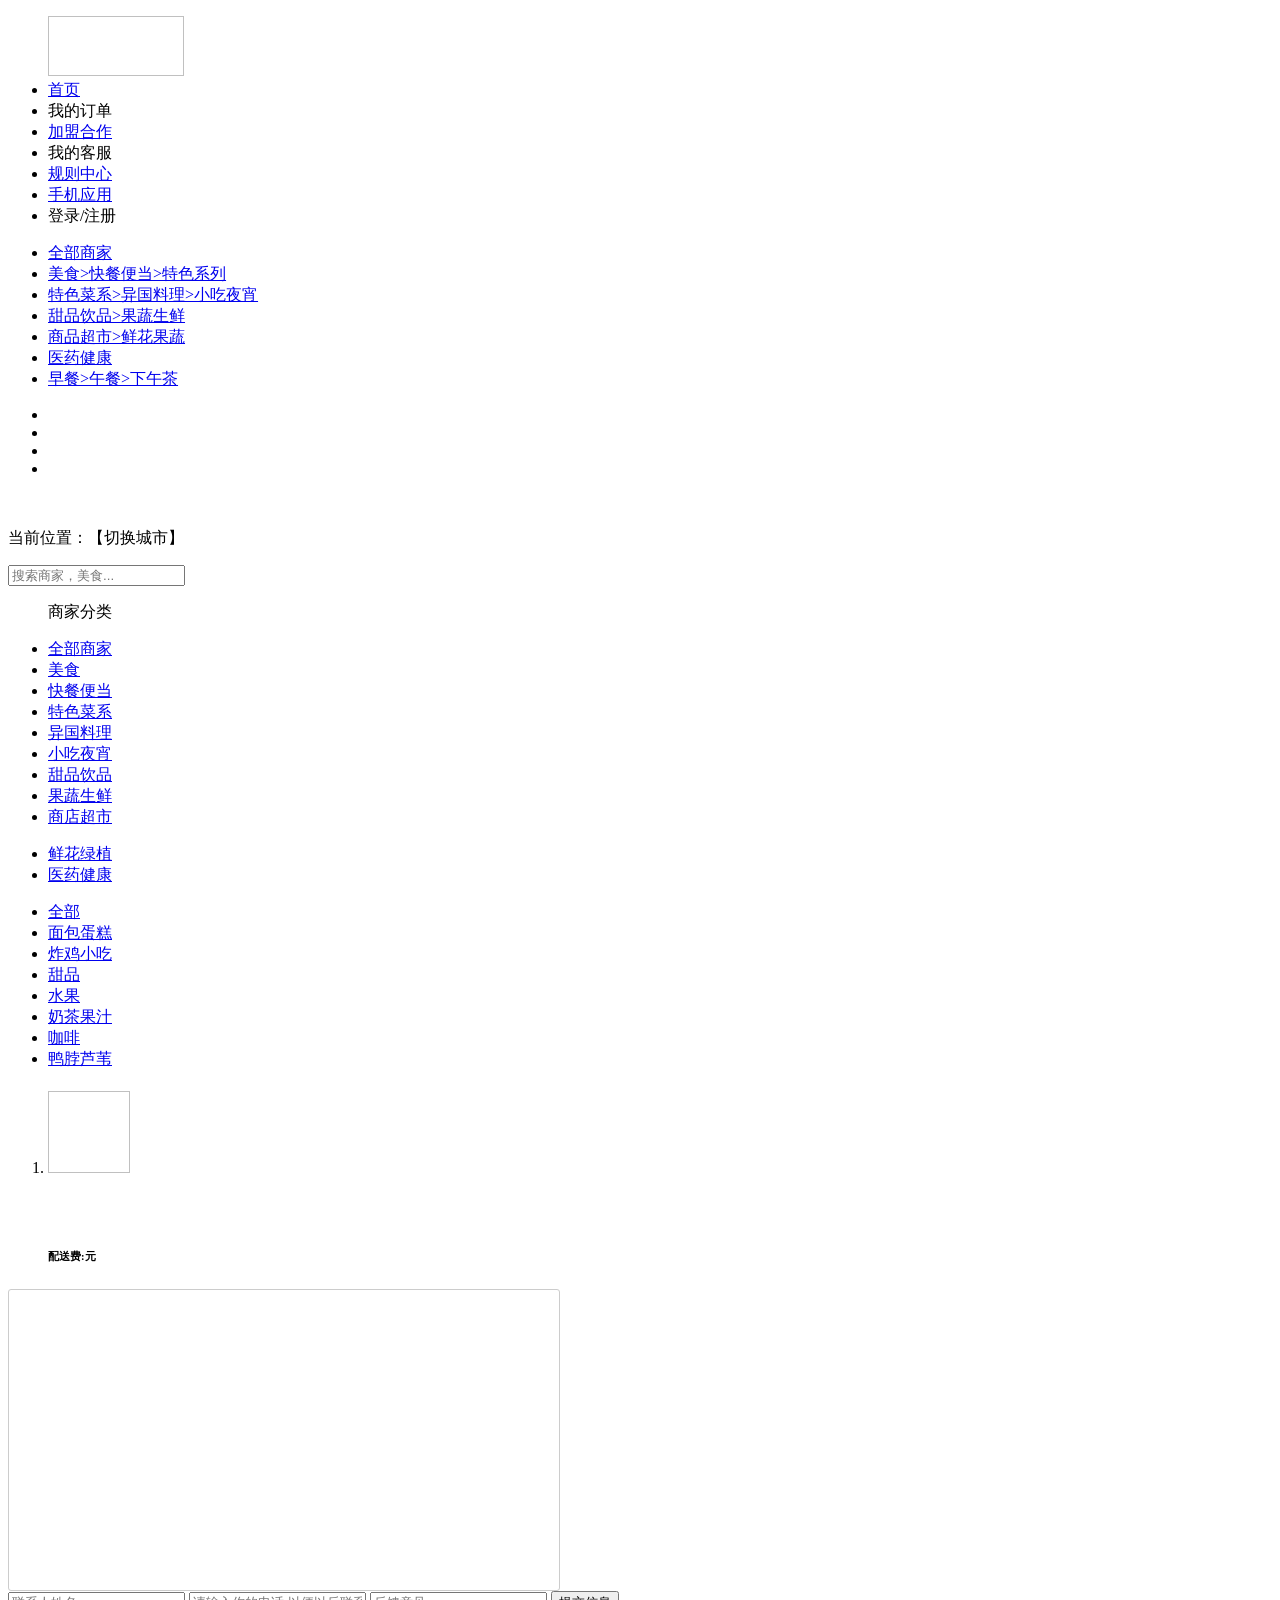
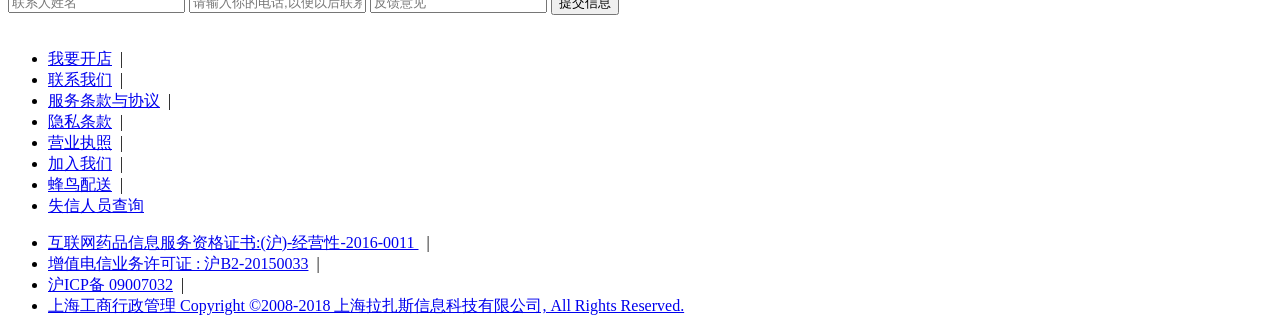
<file: src/main/resources/templates/firstLogin.html>
<!DOCTYPE html>
<html lang="en" xmlns:th="http://www.w3.org/1999/xhtml">
<head>
    <meta charset="UTF-8">
    <title>Title</title>
    <link th:href="@{/static/css/firstLogin.css}" rel="stylesheet"/>

    <script type="text/javascript" src="http://api.map.baidu.com/api?key=&v=1.1&services=true"></script>
</head>
<body>
<div id="header">
    <ul>
        <span><img th:src="@{/static/images/Logo1.png}" width="136" height="60"/></span>
        <li><a href="#">首页</a></li>
        <li><a th:href="@{/recentlyMonth}">我的订单</a></li>
        <li><a href="#">加盟合作</a></li>
        <li><a th:href="@{/kefu}">我的客服</a></li>
        <li><a href="#">规则中心</a></li>
        <li><img th:src="@{/static/images/Phone1.png}"/><a href="#">手机应用</a></li>
        <li><img th:src="@{/static/images/People1.png}"/><a th:href="@{/login}">登录</a>/<a th:href="@{/add}">注册</a></li>
    </ul>
</div>
<div id="center">
    <div id="center-left">
        <ul>
            <li><a href="#">全部商家</a></li>
            <li><a href="#">美食&gt;快餐便当&gt;特色系列</a></li>
            <li><a href="#">特色菜系&gt;异国料理&gt;小吃夜宵</a></li>
            <li><a href="#">甜品饮品&gt;果蔬生鲜</a></li>
            <li><a href="#">商品超市&gt;鲜花果蔬</a></li>
            <li><a href="#">医药健康</a></li>
            <li><a href="#">早餐&gt;午餐&gt;下午茶</a></li>
        </ul>
    </div>
    <div id="center-right">
        <ul id="list">
            <li class="bg-cyn current"></li>
            <li class="bg-tom"></li>
            <li class="bg-blu"></li>
            <li class="bg-mar"></li>
        </ul>
        <script>
            var slider_lis = document.getElementById('list').getElementsByTagName('li'),
                li_idx = 0;
            var slider_timer = setInterval(function () {
                for (var i = 0; i < slider_lis.length; i++) {
                    slider_lis[i].className = slider_lis[i].className.replace(' current', '');
                }
                slider_lis[li_idx].className = slider_lis[li_idx].className + ' current';
                if (li_idx >= slider_lis.length - 1) {
                    li_idx = 0;
                } else {
                    li_idx++;
                }
            }, 1500);  // 切换时间1s
        </script>
    </div>
</div>
<!--中间重要部分-->
<div id="importent">
    <div id="importent-top"><img th:src="@{/static/images/11.png}"/></div>
    <div id="importent-center">
        <p>当前位置：<span th:text="${areaName}"></span><a th:href="@{/areaLogin}">【切换城市】</a></p>
        <form action="#" method="post">
            <input type="source" placeholder="搜索商家，美食..."/>
        </form>
    </div>
    <div id="importent-bottom">
        <dl>
            <dt>
                <ul>
                    <p>商家分类</p>
                    <li><a href="#">全部商家</a></li>
                    <li><a href="#">美食</a></li>
                    <li><a href="#">快餐便当</a></li>
                    <li><a href="#">特色菜系</a></li>
                    <li><a href="#">异国料理</a></li>
                    <li><a href="#">小吃夜宵</a></li>
                    <li><a href="#">甜品饮品</a></li>
                    <li><a href="#">果蔬生鲜</a></li>
                    <li><a href="#">商店超市</a></li>
                </ul>
                <ul>
                    <li><a href="#">鲜花绿植</a></li>
                    <li><a href="#">医药健康</a></li>
                </ul>
                <ul>
                    <li><a href="#">全部</a></li>
                    <li><a href="#">面包蛋糕</a></li>
                    <li><a href="#">炸鸡小吃</a></li>
                    <li><a href="#">甜品</a></li>
                    <li><a href="#">水果</a></li>
                    <li><a href="#">奶茶果汁</a></li>
                    <li><a href="#">咖啡</a></li>
                    <li><a href="#">鸭脖芦苇</a></li>
                </ul>
            </dt>
            <ol>
                <li th:each="shop:${shop}">
                    <h1><img th:src="@{/static/images/1.png}" width="82" height="82"/></h1>
                    <p><a th:href="@{/getShopAll}+'/'+${shop.shopName}" th:text="${shop.shopName}"></a></p>
                    <h3><img th:src="@{/static/images/17.png}"/></h3>
                    <h6 th:text="'配送费'+${shop.shopPrise}+'元'">配送费:元</h6>
                    <h5 th:text="${shop.shopMost}"></h5>
                </li>
            </ol>
        </dl>
    </div>
</div>
<div id="center-center">
    <div style=" border:1px solid #000; border-radius:3px; width:550px;height:300px;border:#ccc solid 1px;"
         id="dituContent">
        <script type="text/javascript">
            //创建和初始化地图函数：
            function initMap() {
                createMap();//创建地图
                setMapEvent();//设置地图事件
                addMapControl();//向地图添加控件
            }

            //创建地图函数：
            function createMap() {
                var map = new BMap.Map("dituContent");//在百度地图容器中创建一个地图
                var point = new BMap.Point(116.520384, 39.874386);//定义一个中心点坐标
                map.centerAndZoom(point, 16);//设定地图的中心点和坐标并将地图显示在地图容器中
                window.map = map;//将map变量存储在全局
            }

            //地图事件设置函数：
            function setMapEvent() {
                map.enableDragging();//启用地图拖拽事件，默认启用(可不写)
                map.enableScrollWheelZoom();//启用地图滚轮放大缩小
                map.enableDoubleClickZoom();//启用鼠标双击放大，默认启用(可不写)
                map.enableKeyboard();//启用键盘上下左右键移动地图
            }

            //地图控件添加函数：
            function addMapControl() {
                //向地图中添加缩放控件
                var ctrl_nav = new BMap.NavigationControl({
                    anchor: BMAP_ANCHOR_TOP_LEFT,
                    type: BMAP_NAVIGATION_CONTROL_LARGE
                });
                map.addControl(ctrl_nav);
                //向地图中添加缩略图控件
                var ctrl_ove = new BMap.OverviewMapControl({anchor: BMAP_ANCHOR_BOTTOM_RIGHT, isOpen: 1});
                map.addControl(ctrl_ove);
                //向地图中添加比例尺控件
                var ctrl_sca = new BMap.ScaleControl({anchor: BMAP_ANCHOR_BOTTOM_LEFT});
                map.addControl(ctrl_sca);
            }


            initMap();//创建和初始化地图
        </script>
    </div>
    <div id="center-hidden">
        <form th:action="@{/jianyi}" method="post">
            <input type="text" placeholder="联系人姓名">
            <input type="text" placeholder="请输入你的电话,以便以后联系你">
            <input type="text" placeholder="反馈意见">
            <input type="submit" name="button" id="button" value="提交信息">
        </form>
    </div>
</div>
<!--尾部-->
<div id="footer">
    <div class="footer-top"><img th:src="@{/static/images/7.png}"/></div>
    <div class="footer-bottom">
        <ul>
            <li><a href="#">我要开店</a>&nbsp;&nbsp;|</li>
            <li><a href="#">联系我们</a>&nbsp;&nbsp;|</li>
            <li><a href="#">服务条款与协议</a>&nbsp;&nbsp;|</li>
            <li><a href="#">隐私条款</a>&nbsp;&nbsp;|</li>
            <li><a href="#">营业执照</a>&nbsp;&nbsp;|</li>
            <li><a href="#">加入我们</a>&nbsp;&nbsp;|</li>
            <li><a href="#">蜂鸟配送</a>&nbsp;&nbsp;|</li>
            <li><a href="#">失信人员查询</a></li>
        </ul>
        <ul>
            <li><a href="#">互联网药品信息服务资格证书:(沪)-经营性-2016-0011 </a>&nbsp;&nbsp;|</li>
            <li><a href="#">增值电信业务许可证 : 沪B2-20150033</a>&nbsp;&nbsp;|</li>
            <li><a href="#">沪ICP备 09007032</a>&nbsp;&nbsp;|</li>
            <li><a href="#">上海工商行政管理 Copyright ©2008-2018 上海拉扎斯信息科技有限公司, All Rights Reserved.</a></li>
        </ul>
    </div>
</div>
</body>
</html>
</file>
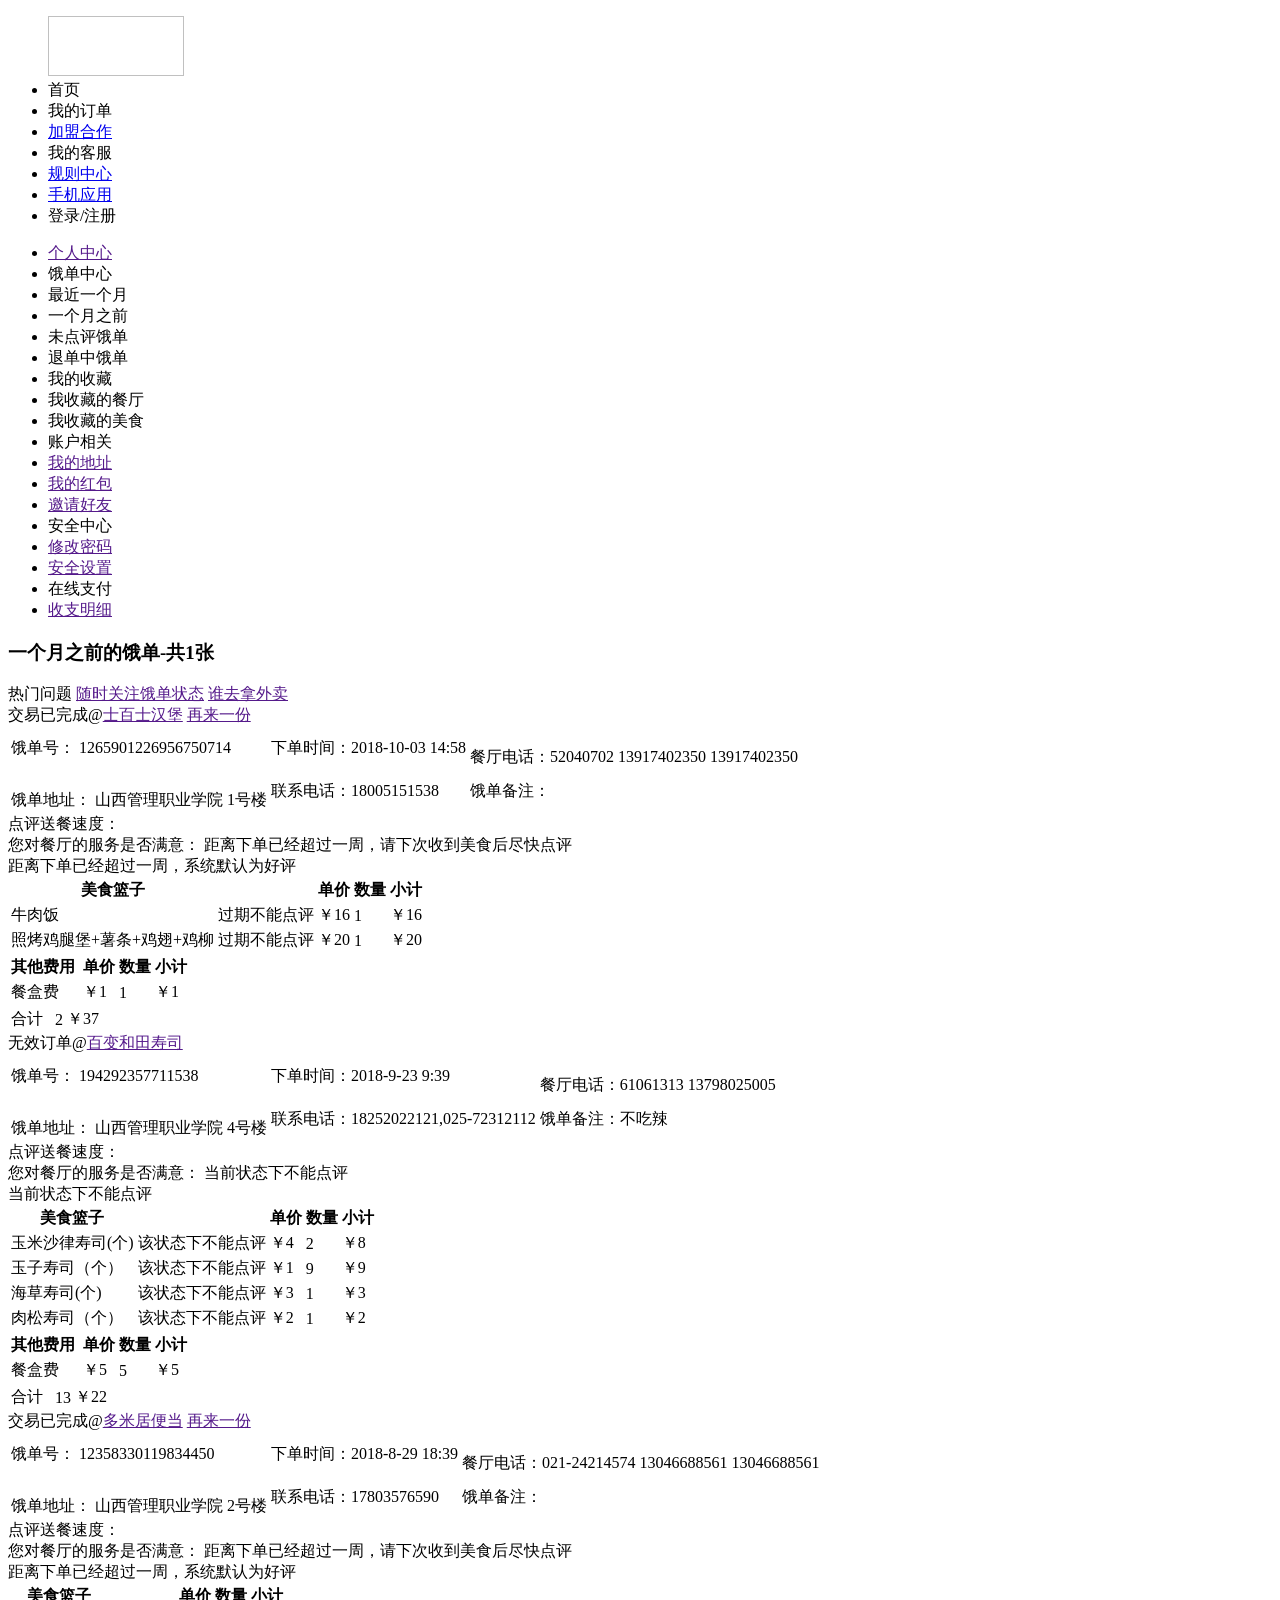
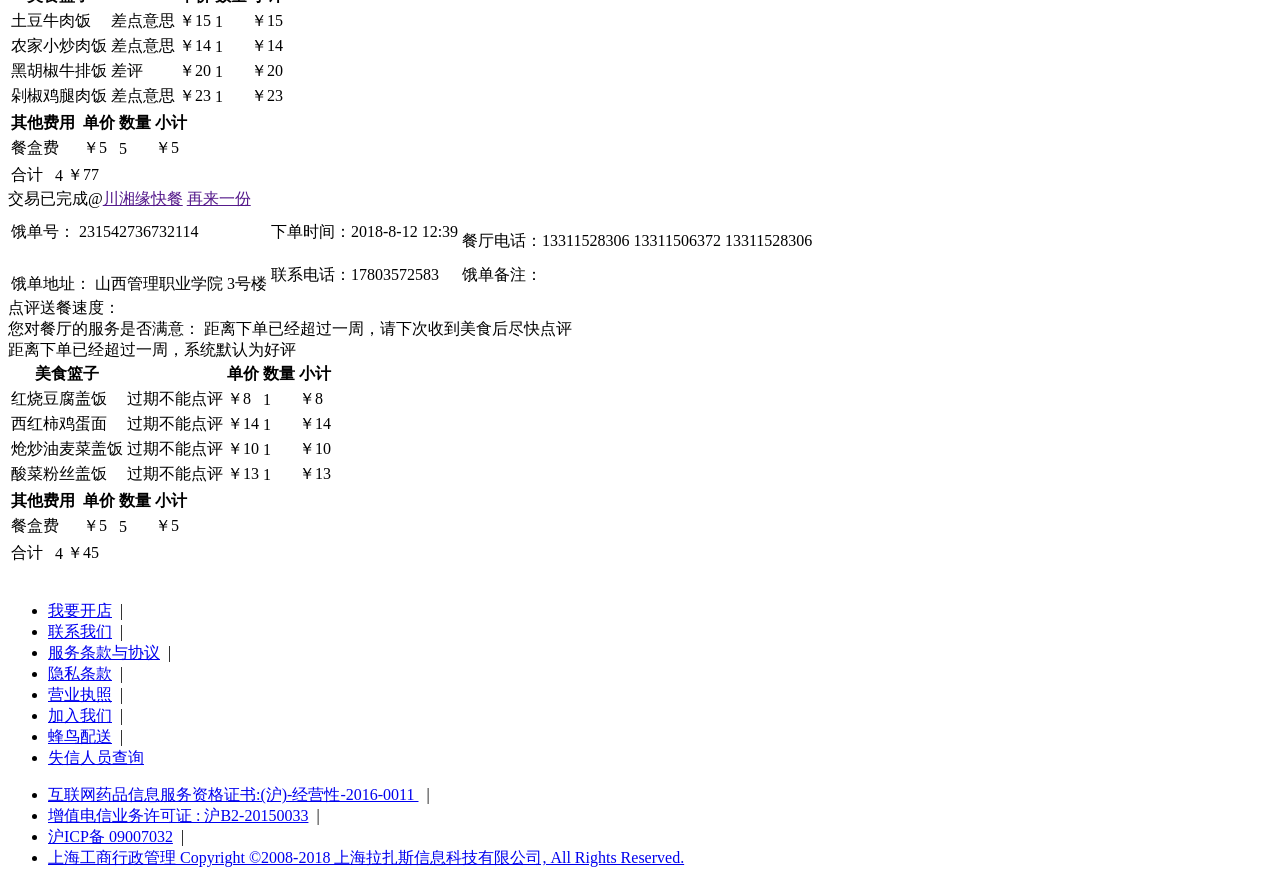
<file: src/main/resources/templates/getShop.html>
<!DOCTYPE html>
<html lang="en" xmlns:th="http://www.w3.org/1999/xhtml">
<head>
<meta charset="utf-8">
<title>一个月之前</title>
<link th:href="@{/static/css/getShop.css}" rel="stylesheet"/>
</head>

<body>
<div id="header">
  <ul>
    <span><img th:src="@{/static/images/Logo1.png}" width="136" height="60"/></span>
    <li><a th:href="@{/areaLogin}">首页</a></li>
    <li><a th:href="@{/recentlyMonth}">我的订单</a></li>
    <li><a href="#">加盟合作</a></li>
    <li><a th:href="@{/kefu}">我的客服</a></li>
    <li><a href="#">规则中心</a></li>
    <li><img th:src="@{/static/images/Phone1.png}" /><a href="#">手机应用</a></li>
    <li><img th:src="@{/static/images/People1.png}" /><a th:href="@{/login}">登录</a>/<a th:href="@{/addUser}">注册</a></li>
  </ul>
</div>

<div class="all">
  <div class="left">
    <ul>
      <li class="nav"><a href="">个人中心</a></li>
      <li class="nav-header">饿单中心</li>
      <li class="nav-center"><a th:href="@{/recentlyMonth}">最近一个月</a></li>
      <li class="nav-center"><a th:href="@{/getShop}">一个月之前</a></li>
      <li class="nav-center"><a th:href="@{/nopingjia}">未点评饿单</a></li>
      <li class="nav-center"><a th:href="@{/tuidan}">退单中饿单</a></li>
      <li class="nav-header">我的收藏</li>
      <li class="nav-center"><a th:href="@{/canting}">我收藏的餐厅</a></li>
      <li class="nav-center"><a th:href="@{/meishi}">我收藏的美食</a></li>
      <li class="nav-header">账户相关</li>
      <li class="nav-center"><a href="">我的地址</a></li>
      <li class="nav-center"><a href="">我的红包</a></li>
      <li class="nav-center"><a href="">邀请好友</a></li>
      <li class="nav-header">安全中心</li>
      <li class="nav-center"><a href="">修改密码</a></li>
      <li class="nav-center"><a href="">安全设置</a></li>
      <li class="nav-header">在线支付</li>
      <li class="nav-center"><a href="">收支明细</a></li>
    </ul>
  </div>
  <div class="right">
    <div class="right-top">
      <h3>一个月之前的饿单-共1张</h3>
      <div class="right-top-right"> <span class="question"><a th:href="@{/kefu}">热门问题</a></span> <span class="see"><a href="">随时关注饿单状态</a></span> <span class="who"><a href="">谁去拿外卖</a></span> </div>
    </div>
    <div class="right-center-one">
      <div class="right-center-one-top"> <span class="right-center-nav">交易已完成@<a href="">士百士汉堡</a></span> <span class="contain"><a href="">再来一份</a></span>
        <div class="table">
          <table>
            <tr>
              <td class="col1"><span class="item-name">饿单号：</span> 1265901226956750714</td>
              <td class="col2"><span class="item-name">下单时间：</span><span class="om_time" data-time="2018-10-03 14:58:00">2018-10-03 14:58</span></td>
              <td class="col3"><span class="item-name"><br/>
                餐厅电话：</span>52040702 13917402350 13917402350</td>
            </tr>
            <tr>
              <td class="col1"><span class="item-name"><br/>
                饿单地址：</span> 山西管理职业学院 1号楼</td>
              <td class="col2"><span class="item-name">联系电话：</span>18005151538</td>
              <td class="col3"><span class="item-name">饿单备注：</span></td>
            </tr>
          </table>
        </div>
      </div>
      <div class="right-center-one-center"> <span class="center-left">点评送餐速度：<br/>
        您对餐厅的服务是否满意：</span> <span class="center-right">距离下单已经超过一周，请下次收到美食后尽快点评<br/>
        距离下单已经超过一周，系统默认为好评</span> </div>
      <div class="right-center-one-under">
        <table class="order">
          <tr>
            <th class="under-name">美食篮子</th>
            <th class="under-rating"></th>
            <th class="under-price">单价</th>
            <th class="under-quantity">数量</th>
            <th class="under-total">小计</th>
          </tr>
          <tr>
            <td class="under-name"><span>牛肉饭</span></td>
            <td class="under-rating">过期不能点评 </td>
            <td class="under-price">￥16</td>
            <td class="under-quantity">1</td>
            <td class="under-total">￥16</td>
          </tr>
          <tr>
            <td class="under-name"><span>照烤鸡腿堡+薯条+鸡翅+鸡柳</span></td>
            <td class="under-rating">过期不能点评 </td>
            <td class="under-price">￥20</td>
            <td class="under-quantity">1</td>
            <td class="under-total">￥20</td>
          </tr>
        </table>
        <table class="order">
          <tr>
            <th class="under-name">其他费用</th>
            <th class="under-rating"></th>
            <th class="under-price">单价</th>
            <th class="under-quantity">数量</th>
            <th class="under-total">小计</th>
          </tr>
          <tr>
            <td class="under-name"> 餐盒费 </td>
            <td class="under-rating"></td>
            <td class="under-price">￥1</td>
            <td class="under-quantity">1</td>
            <td class="under-total">￥1</td>
          </tr>
        </table>
        <table class="order">
          <tr>
            <td class="under-name">合计</td>
            <td class="under-rating"></td>
            <td class="under-price"></td>
            <td class="under-quantity">2</td>
            <td class="under-total ">￥37 </td>
          </tr>
        </table>
      </div>
    </div>
    
    <div class="right-center-one">
    <div class="right-center-one-top"> <span class="right-center-nav">无效订单@<a href="">百变和田寿司</a></span>
      <div class="table">
        <table>
          <tr>
            <td class="col1"><span class="item-name">饿单号：</span>  194292357711538 </td>
            <td class="col2"><span class="item-name">下单时间：</span><span class="om_time" data-time="2018-9-23 9:39">2018-9-23 9:39</span></td>
            <td class="col3"><span class="item-name"><br/>
              餐厅电话：</span>61061313 13798025005</td>
          </tr>
          <tr>
            <td class="col1"><span class="item-name"><br/>
              饿单地址：</span> 山西管理职业学院 4号楼</td>
            <td class="col2"><span class="item-name">联系电话：</span>18252022121,025-72312112</td>
            <td class="col3"><span class="item-name">饿单备注：</span>不吃辣</td>
          </tr>
        </table>
      </div>
    </div>
    <div class="right-center-one-center"> <span class="center-left">点评送餐速度：<br/>
      您对餐厅的服务是否满意：</span> <span class="center-right">当前状态下不能点评<br/>
      当前状态下不能点评</span> </div>
    <div class="right-center-one-under">
      <table class="order">
        <tr>
          <th class="under-name">美食篮子</th>
          <th class="under-rating"></th>
          <th class="under-price">单价</th>
          <th class="under-quantity">数量</th>
          <th class="under-total">小计</th>
        </tr>
        <tr>
          <td class="under-name"><span>玉米沙律寿司(个)</span></td>
          <td class="under-rating">该状态下不能点评 </td>
          <td class="under-price">￥4</td>
          <td class="under-quantity">2</td>
          <td class="under-total">￥8</td>
        </tr>
        <tr>
          <td class="under-name"><span>玉子寿司（个）</span></td>
          <td class="under-rating">	该状态下不能点评</td>
          <td class="under-price">￥1</td>
          <td class="under-quantity">9</td>
          <td class="under-total">￥9</td>
        </tr>
        <tr>
          <td class="under-name"><span>海草寿司(个)</span></td>
          <td class="under-rating">	该状态下不能点评</td>
          <td class="under-price">￥3</td>
          <td class="under-quantity">1</td>
          <td class="under-total">￥3</td>
        </tr>
        <tr>
          <td class="under-name"><span>肉松寿司（个）</span></td>
          <td class="under-rating">	该状态下不能点评</td>
          <td class="under-price">￥2</td>
          <td class="under-quantity">1</td>
          <td class="under-total">￥2</td>
        </tr>
      </table>
      <table class="order">
        <tr>
          <th class="under-name">其他费用</th>
          <th class="under-rating"></th>
          <th class="under-price">单价</th>
          <th class="under-quantity">数量</th>
          <th class="under-total">小计</th>
        </tr>
        <tr>
          <td class="under-name"> 餐盒费 </td>
          <td class="under-rating"></td>
          <td class="under-price">￥5</td>
          <td class="under-quantity">5</td>
          <td class="under-total">￥5</td>
        </tr>
      </table>
      <table class="order">
        <tr>
          <td class="under-name">合计</td>
          <td class="under-rating"></td>
          <td class="under-price"></td>
          <td class="under-quantity">13</td>
          <td class="under-total ">￥22 </td>
        </tr>
      </table>
    </div>  
    </div>
<div class="right-center-one">
    <div class="right-center-one-top"> <span class="right-center-nav">交易已完成@<a href="">多米居便当</a></span> <span class="contain"><a href="">再来一份</a></span>
      <div class="table">
        <table>
          <tr>
            <td class="col1"><span class="item-name">饿单号：</span> 12358330119834450</td>
            <td class="col2"><span class="item-name">下单时间：</span><span class="om_time" data-time="2018-8-29 18:39">2018-8-29 18:39</span></td>
            <td class="col3"><span class="item-name"><br/>
              餐厅电话：</span>021-24214574 13046688561 13046688561</td>
          </tr>
          <tr>
            <td class="col1"><span class="item-name"><br/>
              饿单地址：</span> 山西管理职业学院 2号楼</td>
            <td class="col2"><span class="item-name">联系电话：</span>17803576590</td>
            <td class="col3"><span class="item-name">饿单备注：</span></td>
          </tr>
        </table>
      </div>
    </div>
    <div class="right-center-one-center"> <span class="center-left">点评送餐速度：<br/>
      您对餐厅的服务是否满意：</span> <span class="center-right">距离下单已经超过一周，请下次收到美食后尽快点评<br/>
      距离下单已经超过一周，系统默认为好评</span> </div>
    <div class="right-center-one-under">
      <table class="order">
        <tr>
          <th class="under-name">美食篮子</th>
          <th class="under-rating"></th>
          <th class="under-price">单价</th>
          <th class="under-quantity">数量</th>
          <th class="under-total">小计</th>
        </tr>
        <tr>
          <td class="under-name"><span>土豆牛肉饭</span></td>
          <td class="under-rating">差点意思 </td>
          <td class="under-price">￥15</td>
          <td class="under-quantity">1</td>
          <td class="under-total">￥15</td>
        </tr>
        <tr>
          <td class="under-name"><span>农家小炒肉饭</span></td>
          <td class="under-rating">差点意思 </td>
          <td class="under-price">￥14</td>
          <td class="under-quantity">1</td>
          <td class="under-total">￥14</td>
        </tr>
        <tr>
          <td class="under-name"><span>黑胡椒牛排饭</span></td>
          <td class="under-rating">差评 </td>
          <td class="under-price">￥20</td>
          <td class="under-quantity">1</td>
          <td class="under-total">￥20</td>
        </tr>
        <tr>
          <td class="under-name"><span>剁椒鸡腿肉饭</span></td>
          <td class="under-rating">差点意思 </td>
          <td class="under-price">￥23</td>
          <td class="under-quantity">1</td>
          <td class="under-total">￥23</td>
        </tr>
      </table>
      <table class="order">
        <tr>
          <th class="under-name">其他费用</th>
          <th class="under-rating"></th>
          <th class="under-price">单价</th>
          <th class="under-quantity">数量</th>
          <th class="under-total">小计</th>
        </tr>
        <tr>
          <td class="under-name"> 餐盒费 </td>
          <td class="under-rating"></td>
          <td class="under-price">￥5</td>
          <td class="under-quantity">5</td>
          <td class="under-total">￥5</td>
        </tr>
      </table>
      <table class="order">
        <tr>
          <td class="under-name">合计</td>
          <td class="under-rating"></td>
          <td class="under-price"></td>
          <td class="under-quantity">4</td>
          <td class="under-total ">￥77 </td>
        </tr>
      </table>
    </div>  
</div>
<div class="right-center-one">
    <div class="right-center-one-top"> <span class="right-center-nav">交易已完成@<a href="">川湘缘快餐</a></span> <span class="contain"><a href="">再来一份</a></span>
      <div class="table">
        <table>
          <tr>
            <td class="col1"><span class="item-name">饿单号：</span> 231542736732114 </td>
            <td class="col2"><span class="item-name">下单时间：</span><span class="om_time" data-time="2018-8-12 12:39">2018-8-12 12:39</span></td>
            <td class="col3"><span class="item-name"><br/>
              餐厅电话：</span>13311528306 13311506372 13311528306</td>
          </tr>
          <tr>
            <td class="col1"><span class="item-name"><br/>
              饿单地址：</span> 山西管理职业学院 3号楼</td>
            <td class="col2"><span class="item-name">联系电话：</span>17803572583</td>
            <td class="col3"><span class="item-name">饿单备注：</span></td>
          </tr>
        </table>
      </div>
    </div>
    <div class="right-center-one-center"> <span class="center-left">点评送餐速度：<br/>
      您对餐厅的服务是否满意：</span> <span class="center-right">距离下单已经超过一周，请下次收到美食后尽快点评<br/>
      距离下单已经超过一周，系统默认为好评</span> </div>
    <div class="right-center-one-under">
      <table class="order">
        <tr>
          <th class="under-name">美食篮子</th>
          <th class="under-rating"></th>
          <th class="under-price">单价</th>
          <th class="under-quantity">数量</th>
          <th class="under-total">小计</th>
        </tr>
        <tr>
          <td class="under-name"><span>红烧豆腐盖饭</span></td>
          <td class="under-rating">过期不能点评 </td>
          <td class="under-price">￥8</td>
          <td class="under-quantity">1</td>
          <td class="under-total">￥8</td>
        </tr>
        <tr>
          <td class="under-name"><span>西红柿鸡蛋面</span></td>
          <td class="under-rating">	过期不能点评</td>
          <td class="under-price">￥14</td>
          <td class="under-quantity">1</td>
          <td class="under-total">￥14</td>
        </tr>
        <tr>
          <td class="under-name"><span>炝炒油麦菜盖饭</span></td>
          <td class="under-rating">	过期不能点评</td>
          <td class="under-price">￥10</td>
          <td class="under-quantity">1</td>
          <td class="under-total">￥10</td>
        </tr>
        <tr>
          <td class="under-name"><span>酸菜粉丝盖饭</span></td>
          <td class="under-rating">	过期不能点评</td>
          <td class="under-price">￥13</td>
          <td class="under-quantity">1</td>
          <td class="under-total">￥13</td>
        </tr>
      </table>
      <table class="order">
        <tr>
          <th class="under-name">其他费用</th>
          <th class="under-rating"></th>
          <th class="under-price">单价</th>
          <th class="under-quantity">数量</th>
          <th class="under-total">小计</th>
        </tr>
        <tr>
          <td class="under-name"> 餐盒费 </td>
          <td class="under-rating"></td>
          <td class="under-price">￥5</td>
          <td class="under-quantity">5</td>
          <td class="under-total">￥5</td>
        </tr>
      </table>
      <table class="order">
        <tr>
          <td class="under-name">合计</td>
          <td class="under-rating"></td>
          <td class="under-price"></td>
          <td class="under-quantity">4</td>
          <td class="under-total ">￥45 </td>
        </tr>
      </table>
    </div>  
    </div>
    <div class="beijing"><img th:src="@{/static/images/allPhoto.png}" width="100%" height="100%"> </div>
  </div></div>
</div>
<!--尾部-->
<div id="footer">
  <div class="footer-bottom">
    <ul>
      <li><a href="#">我要开店</a>&nbsp;&nbsp;|</li>
      <li><a href="#">联系我们</a>&nbsp;&nbsp;|</li>
      <li><a href="#">服务条款与协议</a>&nbsp;&nbsp;|</li>
      <li><a href="#">隐私条款</a>&nbsp;&nbsp;|</li>
      <li><a href="#">营业执照</a>&nbsp;&nbsp;|</li>
      <li><a href="#">加入我们</a>&nbsp;&nbsp;|</li>
      <li><a href="#">蜂鸟配送</a>&nbsp;&nbsp;|</li>
      <li><a href="#">失信人员查询</a></li>
    </ul>
    <ul>
      <li><a href="#">互联网药品信息服务资格证书:(沪)-经营性-2016-0011 </a>&nbsp;&nbsp;|</li>
      <li><a href="#">增值电信业务许可证 : 沪B2-20150033</a>&nbsp;&nbsp;|</li>
      <li><a href="#">沪ICP备 09007032</a>&nbsp;&nbsp;|</li>
      <li><a href="#">上海工商行政管理 Copyright ©2008-2018 上海拉扎斯信息科技有限公司, All Rights Reserved.</a></li>
    </ul>
  </div>
</div>
</body>
</html>
</file>
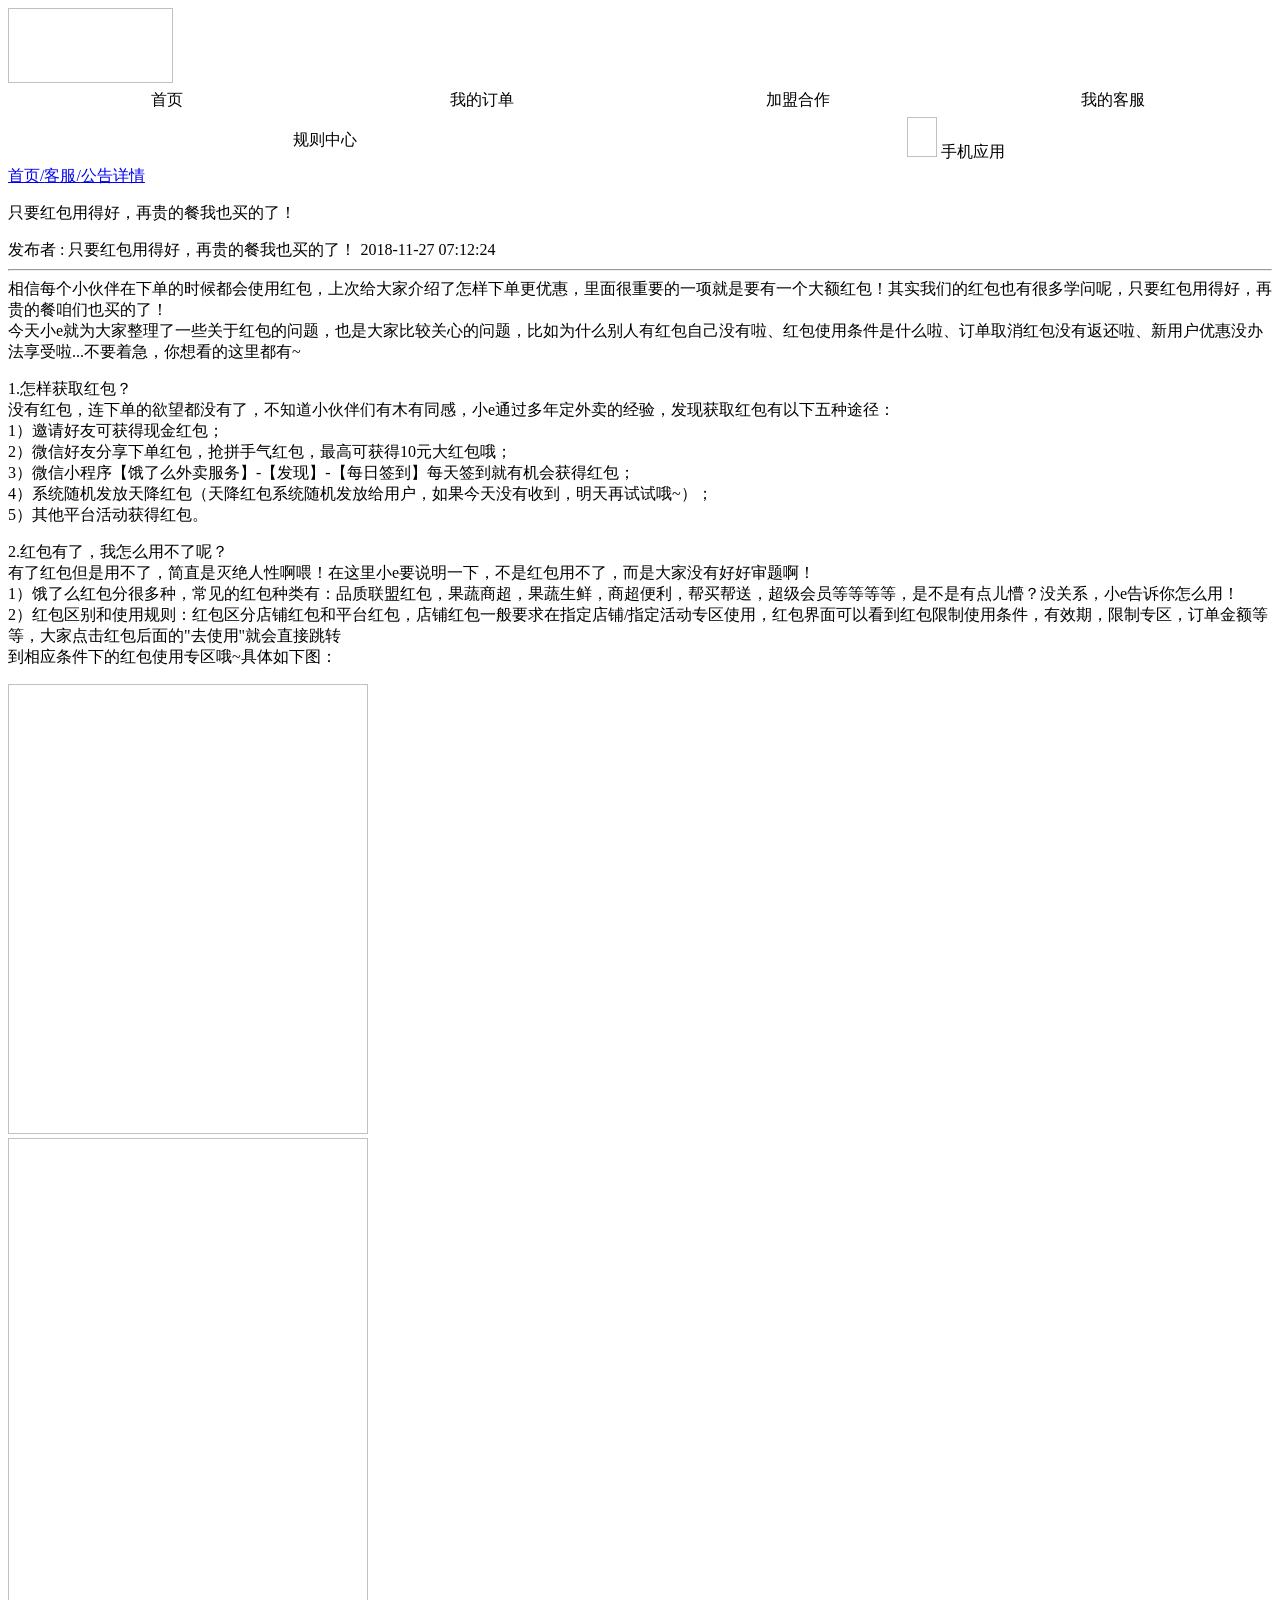
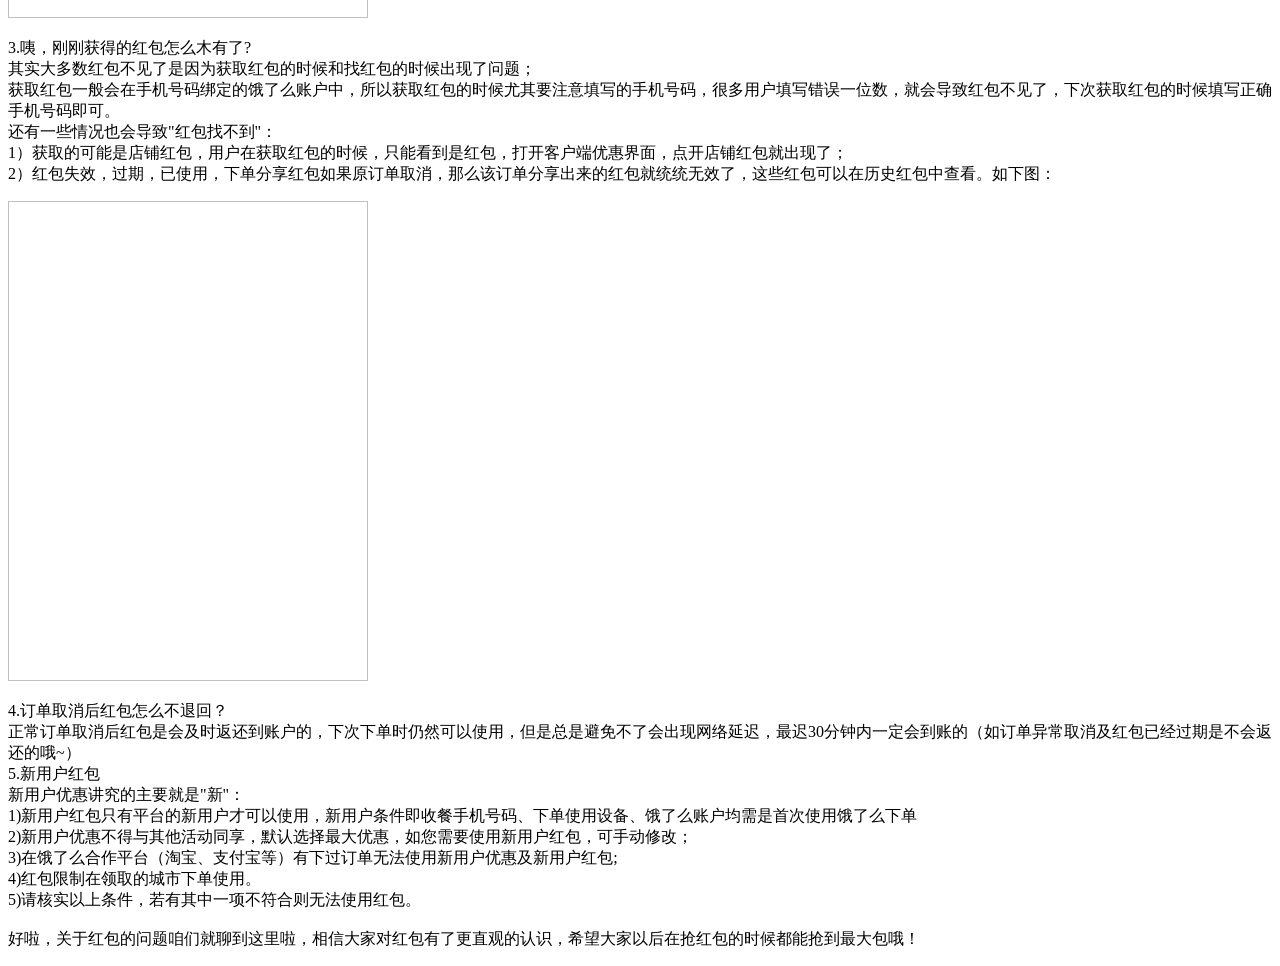
<file: src/main/resources/templates/jianyi.html>
<!DOCTYPE HTML>
<html xmlns:th="http://www.w3.org/1999/xhtml">
<head>
    <meta http-equiv="Content-Type" content="text/html; charset=utf-8">
    <title>红包页面</title>
    <link rel="stylesheet" th:href="@{/static/css/css2.css}"/>
</head>

<body>
<a id="aa"></a>
<div class="top">
    <div class="topLogo"><a href="/index"><img th:src="@{static/images/Logo1.png}" width="165" height="75" alt=""/></a></div>
    <div class="topMain">
        <table width="100%" height="100%" border="0">
            <tr>
                <td id="td1" width="25%" align="center"><a th:href="@{/areaLogin}">首页</a></td>
                <td id="td2" width="25%" align="center" valign="middle"><a th:href="@{/recentlyMonth}">我的订单</a></td>
                <td id="td3" width="25%" align="center"><a>加盟合作</a></td>
                <td id="td4" width="25%" align="center"><a th:href="@{/kefu}">我的客服</a></td>
            </tr>
        </table>
    </div>
    <div class="topRight">
        <table width="100%" height="38" border="0">
            <tr>
                <td width="50%" align="center" valign="middle"><span id="topspan1">规则中心</span></td>
                <td width="50%" align="center" valign="middle"><img id="phone" th:src="@{static/images/Phone1.png}" width="30" height="40"/> <span id="topspan2" onMouseOver="javascript:showInform();">手机应用</span></td>
            </tr>
        </table>
    </div>
</div>
<header>
    <div id="headbottom"> <a href="/areaLogin">首页/</a><a href="/kefu">客服/</a><a href="#">公告详情</a> </div>
    <div id="headzhu">
        <p>只要红包用得好，再贵的餐我也买的了！</p>
        <span class="fabu">发布者 : 只要红包用得好，再贵的餐我也买的了！ 2018-11-27 07:12:24</span>
        <hr>
        <a class="a1">相信每个小伙伴在下单的时候都会使用红包，上次给大家介绍了怎样下单更优惠，里面很重要的一项就是要有一个大额红包！其实我们的红包也有很多学问呢，只要红包用得好，再贵的餐咱们也买的了！<br>
        </a> <a class="a2">今天小e就为大家整理了一些关于红包的问题，也是大家比较关心的问题，比如为什么别人有红包自己没有啦、红包使用条件是什么啦、订单取消红包没有返还啦、新用户优惠没办法享受啦...不要着急，你想看的这里都有~</a>
        <p class="ruhe">1.怎样获取红包？<br>
            没有红包，连下单的欲望都没有了，不知道小伙伴们有木有同感，小e通过多年定外卖的经验，发现获取红包有以下五种途径：<br>
            1）邀请好友可获得现金红包；<br>
            2）微信好友分享下单红包，抢拼手气红包，最高可获得10元大红包哦；<br>
            3）微信小程序【饿了么外卖服务】-【发现】-【每日签到】每天签到就有机会获得红包；<br>
            4）系统随机发放天降红包（天降红包系统随机发放给用户，如果今天没有收到，明天再试试哦~）；<br>
            5）其他平台活动获得红包。</p>
        <p class="yong">2.红包有了，我怎么用不了呢？<br>
            有了红包但是用不了，简直是灭绝人性啊喂！在这里小e要说明一下，不是红包用不了，而是大家没有好好审题啊！<br>
            1）饿了么红包分很多种，常见的红包种类有：品质联盟红包，果蔬商超，果蔬生鲜，商超便利，帮买帮送，超级会员等等等等，是不是有点儿懵？没关系，小e告诉你怎么用！<br>
            2）红包区别和使用规则：红包区分店铺红包和平台红包，店铺红包一般要求在指定店铺/指定活动专区使用，红包界面可以看到红包限制使用条件，有效期，限制专区，订单金额等等，大家点击红包后面的"去使用"就会直接跳转<br>
            到相应条件下的红包使用专区哦~具体如下图：</p>
        <img class="img1" th:src="@{static/images/4f18df6e71360704fe9915cc3e9f7png.png}" width="360px" height="450px"/><br>
        <img class="img1" th:src="@{static/images/948d31af18948f6b254ecde52c378png.png}" width="360px" height="480px"/>
        <p class="a3"> 3.咦，刚刚获得的红包怎么木有了?<br>
            其实大多数红包不见了是因为获取红包的时候和找红包的时候出现了问题；<br>
            获取红包一般会在手机号码绑定的饿了么账户中，所以获取红包的时候尤其要注意填写的手机号码，很多用户填写错误一位数，就会导致红包不见了，下次获取红包的时候填写正确手机号码即可。<br>
            还有一些情况也会导致"红包找不到"：<br>
            1）获取的可能是店铺红包，用户在获取红包的时候，只能看到是红包，打开客户端优惠界面，点开店铺红包就出现了；<br>
            2）红包失效，过期，已使用，下单分享红包如果原订单取消，那么该订单分享出来的红包就统统无效了，这些红包可以在历史红包中查看。如下图：<br>
        </p>
        <img class="img1" th:src="@{static/images/4cbd0df1b191ee0c61e723fcf01b6png.png}" width="360px" height="480px"/>
        <p class="a4"> 4.订单取消后红包怎么不退回？<br>
            正常订单取消后红包是会及时返还到账户的，下次下单时仍然可以使用，但是总是避免不了会出现网络延迟，最迟30分钟内一定会到账的（如订单异常取消及红包已经过期是不会返还的哦~）<br>
            5.新用户红包<br>
            新用户优惠讲究的主要就是"新"：<br>
            1)新用户红包只有平台的新用户才可以使用，新用户条件即收餐手机号码、下单使用设备、饿了么账户均需是首次使用饿了么下单<br>
            2)新用户优惠不得与其他活动同享，默认选择最大优惠，如您需要使用新用户红包，可手动修改；<br>
            3)在饿了么合作平台（淘宝、支付宝等）有下过订单无法使用新用户优惠及新用户红包;<br>
            4)红包限制在领取的城市下单使用。<br>
            5)请核实以上条件，若有其中一项不符合则无法使用红包。<br>
            <br>
            好啦，关于红包的问题咱们就聊到这里啦，相信大家对红包有了更直观的认识，希望大家以后在抢红包的时候都能抢到最大包哦！</p>
    </div>
</header>
</body>
</html>
</file>
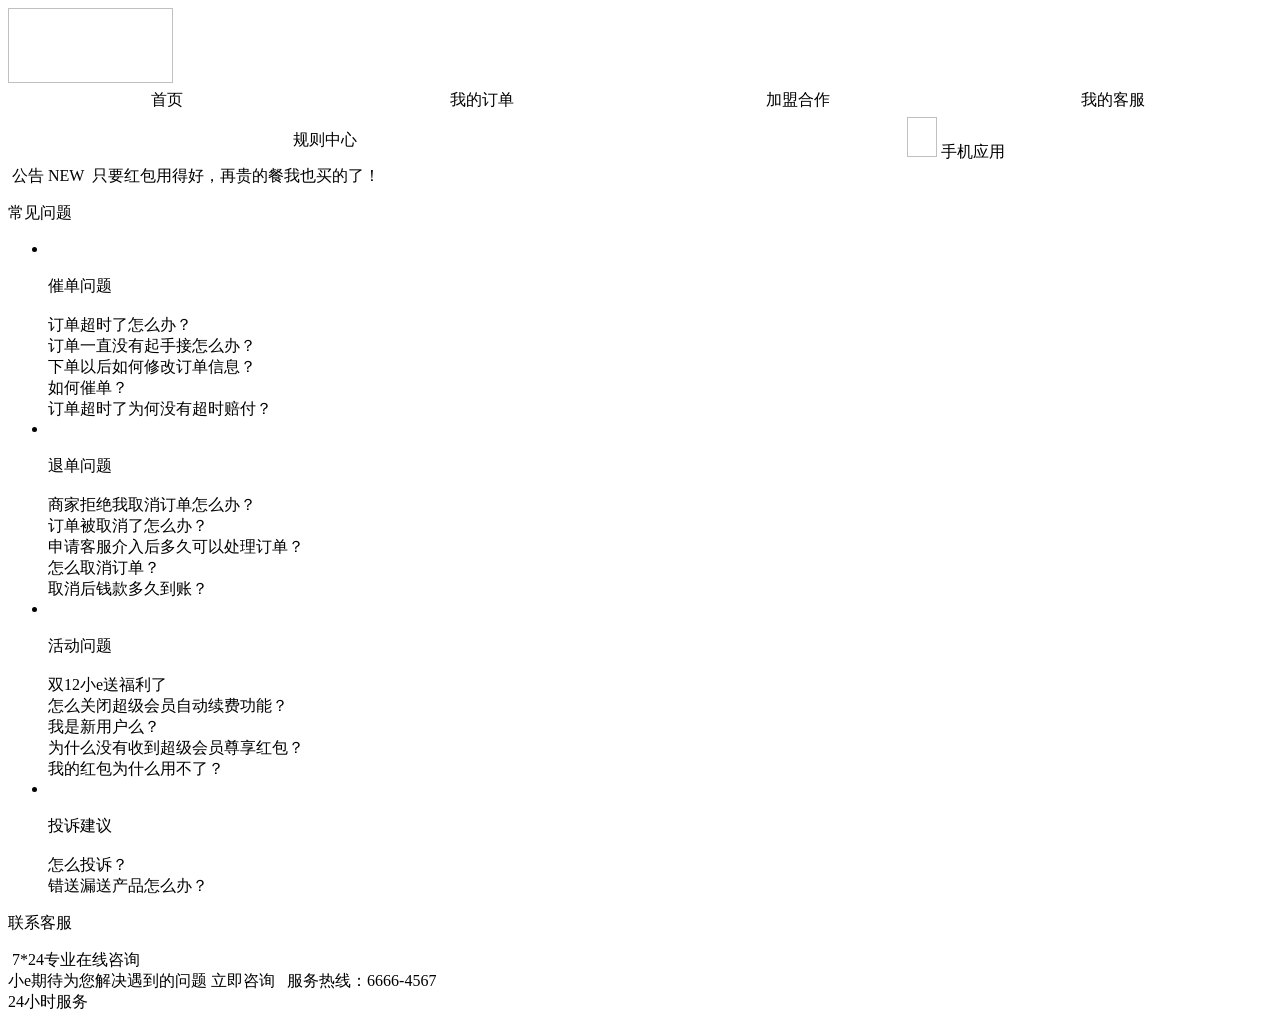
<file: src/main/resources/templates/kefu.html>
<!DOCTYPE HTML>
<html xmlns:th="http://www.w3.org/1999/xhtml">
<head>
    <meta http-equiv="Content-Type" content="text/html; charset=utf-8">
    <title>我的客服</title>
    <link rel="stylesheet" th:href="@{/static/css/css.css}"/>
    <script language="javascript">
        function tanchu(){
            var i=window.confirm("大哥，我不知道，我只是个打工的啊");
            return i;
        }
    </script>
</head>

<body>
<div class="top">
    <div class="topLogo"><a th:href="firstLogin"><img th:src="@{static/images/Logo1.png}" width="165" height="75"
                                                      alt=""/></a></div>
    <div class="topMain">
        <table width="100%" height="100%" border="0">
            <tr>
                <td id="td1" width="25%" align="center"><a th:href="@{/areaLogin}">首页</a></td>
                <td id="td2" width="25%" align="center" valign="middle"><a th:href="@{/recentlyMonth}">我的订单</a></td>
                <td id="td3" width="25%" align="center"><a>加盟合作</a></td>
                <td id="td4" width="25%" align="center"><a th:href="@{/kefu}">我的客服</a></td>
            </tr>
        </table>
    </div>
    <div class="topRight">
        <table width="100%" height="38" border="0">
            <tr>
                <td width="50%" align="center" valign="middle"><span id="topspan1">规则中心</span></td>
                <td width="50%" align="center" valign="middle"><img id="phone" th:src="@{static/images/Phone1.png}"
                                                                    width="30" height="40"/> <span id="topspan2"
                                                                                                   onMouseOver="javascript:showInform();">手机应用</span>
                </td>
            </tr>
        </table>
    </div>
</div>
<header>
    <div id="ti1"><img id="laba" th:src="@{static/images/QQ截图20181205090245.png}"/> <a class="a1">公告</a> <a class="a2"
                                                                                                            th:href="@{/jianyi}"><span
            class="new">NEW</span>&nbsp;&nbsp;只要红包用得好，再贵的餐我也买的了！</a></div>
    <div id="ti2">
        <p>常见问题</p>
        <ul>
            <li><img th:src="@{static/images/QQ截图20181205114539.png}"/><br>
                <br>
                <a class="yi">催单问题</a><br>
                <br>
                <a onClick="tanchu()">订单超时了怎么办？</a><br>
                <a onClick="tanchu()">订单一直没有起手接怎么办？</a><br>
                <a onClick="tanchu()">下单以后如何修改订单信息？</a><br>
                <a onClick="tanchu()">如何催单？</a><br>
                <a onClick="tanchu()">订单超时了为何没有超时赔付？</a><br>
            </li>
            <li><img th:src="@{static/images/QQ截图20181205114613.png}"/><br>
                <br>
                <a class="yi">退单问题</a><br>
                <br>
                <a onClick="tanchu()">商家拒绝我取消订单怎么办？</a><br>
                <a onClick="tanchu()">订单被取消了怎么办？</a><br>
                <a onClick="tanchu()">申请客服介入后多久可以处理订单？</a><br>
                <a onClick="tanchu()">怎么取消订单？</a><br>
                <a onClick="tanchu()">取消后钱款多久到账？</a><br>
            </li>
            <li><img th:src="@{static/images/QQ截图20181205114627.png}"/><br>
                <br>
                <a class="yi">活动问题</a><br>
                <br>
                <a onClick="tanchu()">双12小e送福利了</a><br>
                <a onClick="tanchu()">怎么关闭超级会员自动续费功能？</a><br>
                <a onClick="tanchu()">我是新用户么？</a><br>
                <a onClick="tanchu()">为什么没有收到超级会员尊享红包？</a><br>
                <a onClick="tanchu()">我的红包为什么用不了？</a><br>
            </li>
            <li><img th:src="@{static/images/QQ截图20181205114641.png}"/><br>
                <br>
                <a class="yi">投诉建议</a><br>
                <br>
                <a onClick="tanchu()">怎么投诉？</a><br>
                <a onClick="tanchu()">错送漏送产品怎么办？</a><br>
            </li>
        </ul>
    </div>
    <div id="ti3">
        <p>联系客服</p>
        <img id="zixun" th:src="@{static/images/QQ截图20181205150321.png}"/> <a class="a3">7*24专业在线咨询</a><br>
        <a class="a4">小e期待为您解决遇到的问题</a> <a class="a5">立即咨询</a> <img id="shu"
                                                                    th:src="@{static/images/QQ截图20181205153606.png}"/>
        <img id="phone2" th:src="@{static/images/QQ截图20181205150336.png}"/> <a class="fup">服务热线：6666-4567</a><br>
        <a class="fuh">24小时服务</a></div>
</header>
</body>
</html>
</file>
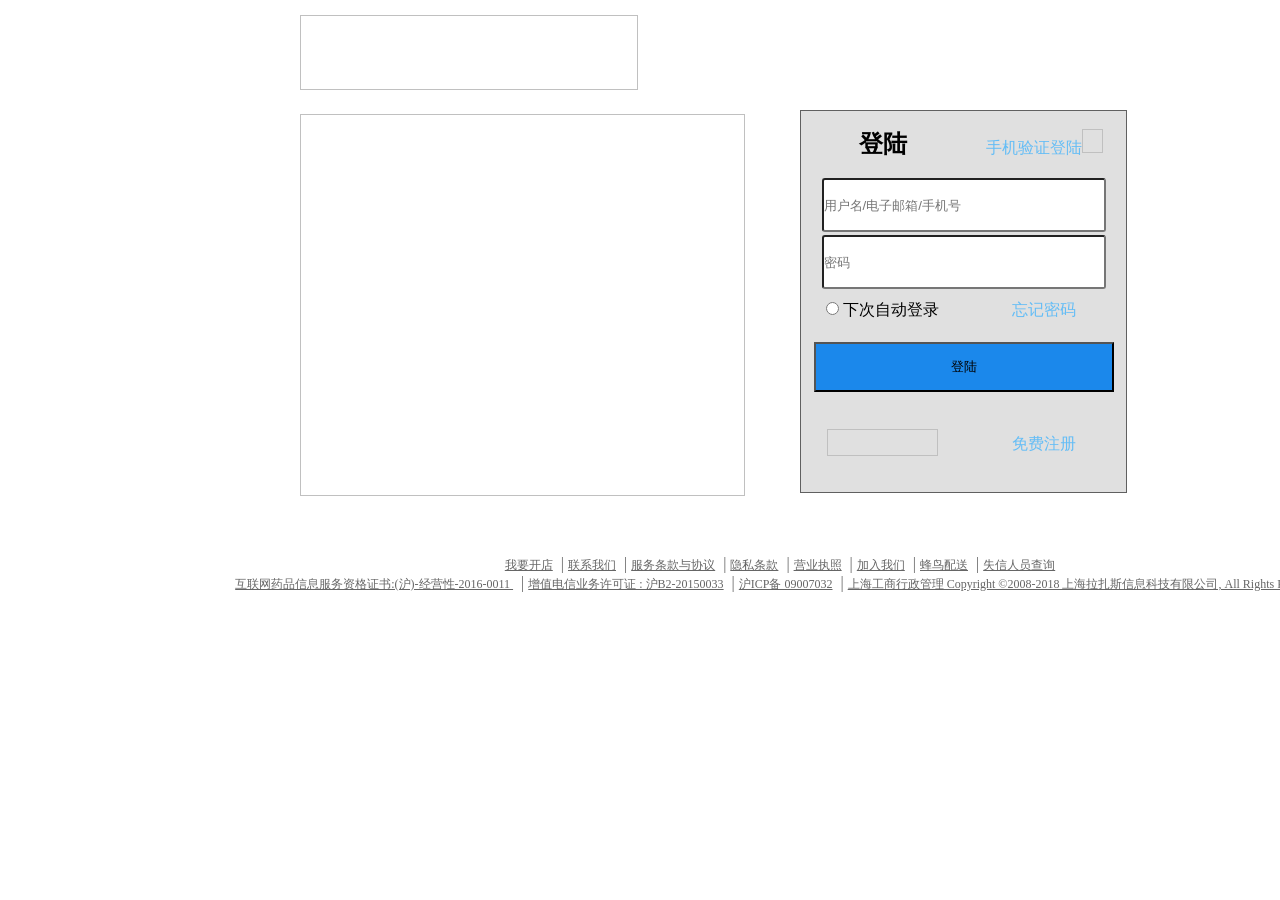
<file: src/main/resources/templates/login.html>
<!doctype html>
<html xmlns:th="http://www.w3.org/1999/xhtml">
<head>
<meta charset="utf-8">
<title>登陆</title>
<style type="text/css">
* {
	margin: 0px;
	padding: 0px;
}
#all {
	width: 100%;
}
.top {
	width: 100%;
	clear: right;
}
.topimg {
	margin-top: 15px;
	margin-left: 300px;
}
.cenLeft {
	float: left;
	margin-left: 300px;
	margin-top: 20px;
	margin-right: 50px;
}
.cenRight {
	position: absolute;
	left: 800px;
	top: 110px;
	width: 325px;
	height: 381px;
	background-color: #E0E0E0;
	border: rgba(96,96,96,1.00) 1px solid;
}
.cenRight a {
	color: rgba(47,174,255,0.7);
	font-size: 10;
	text-decoration: none;
}
.cenRight a:hover {
	color: rgba(47,174,255,1.0);
	text-decoration: underline;
}
.login {
	font-size: 24px;
	font-weight: bolder;
}
.ph img {
	text-align: center;
}
.btn {
	width: 300px;
	height: 50px;
	background: rgba(27,136,235,1.00);
}
.user {
	width: 280px;
	height: 50px;
	border-radius: 3px;
}
.pwd {
	width: 280px;
	height: 50px;
	border-radius: 3px;
}
#footer {
	width: 1366px;
	height: 239px;
	margin: 0px auto;
	box-sizing: border-box;
	position: absolute;
	left: 97px;
	top: 555px;
}
#footer .footer-top {
	width: 1366px;
	height: 310px;
	margin: 0px auto;
	box-sizing: border-box;
	float: left;
}
.footer-bottom ul {
	text-align: center;
}
#footer li {
	display: inline-block;
	color: #666666;
}
#footer li a {
	font-size: 12px;
	color: #666666;
}
#footer li a:hover {
	color: #F03;
	text-decoration: underline;
}
</style>
</head>

<body id="all">
<div class="top">
  <div class="topimg"> <a href="https://www.ele.me"><img th:src="@{/static/images/LoginLogo.png}" width="338" height="75"/></a> </div>
</div>
<div class="center">
  <div class="cenLeft"><img th:src="@{/static/images/banner-app.75596728.png}" width="445" height="382"></div>
  <div class="cenRight">
    <form method="post" action="/doLogin" >
      <table width="100%" height="375" border="0">
        <tbody>
          <tr>
            <td width="50%" height="62" align="center"><span class="login">登陆</span></td>
            <td width="50%" align="center"><a href="#">手机验证登陆<img class="ph" th:src="@{/static/images/icon-mobilephone.png}" width="21" height="24"/></a></td>
          </tr>
          <tr>
            <td height="56" colspan="2" align="center"><input class="user" name="userName" type="text" id="username" placeholder="用户名/电子邮箱/手机号"></td>
          </tr>
          <tr>
            <td height="52" colspan="2" align="center"><input class="pwd" name="userPwd" type="password" id="password" placeholder="密码"></td>
          </tr>
          <tr>
            <td height="38" align="center"><input type="radio" name="radio" id="radio" value="radio">
              下次自动登录</td>
            <td align="center"><a href="#">忘记密码</a></td>
          </tr>
          <tr>
            <td height="72" colspan="2" align="center"><input class="btn" type="submit" name="submit" id="submit" value="登陆"></td>
          </tr>
          <tr>
            <td align="center"><img th:src="@{/static/images/oauth.c5243751.png}" width="111" height="27" alt=""/></td>
            <td align="center"><a th:href="@{/addUser}">免费注册</a></td>
          </tr>
        </tbody>
      </table>
    </form>
  </div>
</div>
<!--尾部-->
<div id="footer">
  <div class="footer-bottom">
    <ul>
      <li><a href="#">我要开店</a>&nbsp;&nbsp;|</li>
      <li><a href="#">联系我们</a>&nbsp;&nbsp;|</li>
      <li><a href="#">服务条款与协议</a>&nbsp;&nbsp;|</li>
      <li><a href="#">隐私条款</a>&nbsp;&nbsp;|</li>
      <li><a href="#">营业执照</a>&nbsp;&nbsp;|</li>
      <li><a href="#">加入我们</a>&nbsp;&nbsp;|</li>
      <li><a href="#">蜂鸟配送</a>&nbsp;&nbsp;|</li>
      <li><a href="#">失信人员查询</a></li>
    </ul>
    <ul>
      <li><a href="#">互联网药品信息服务资格证书:(沪)-经营性-2016-0011 </a>&nbsp;&nbsp;|</li>
      <li><a href="#">增值电信业务许可证 : 沪B2-20150033</a>&nbsp;&nbsp;|</li>
      <li><a href="#">沪ICP备 09007032</a>&nbsp;&nbsp;|</li>
      <li><a href="#">上海工商行政管理 Copyright ©2008-2018 上海拉扎斯信息科技有限公司, All Rights Reserved.</a></li>
    </ul>
  </div>
</div>
</body>
</html>
</file>
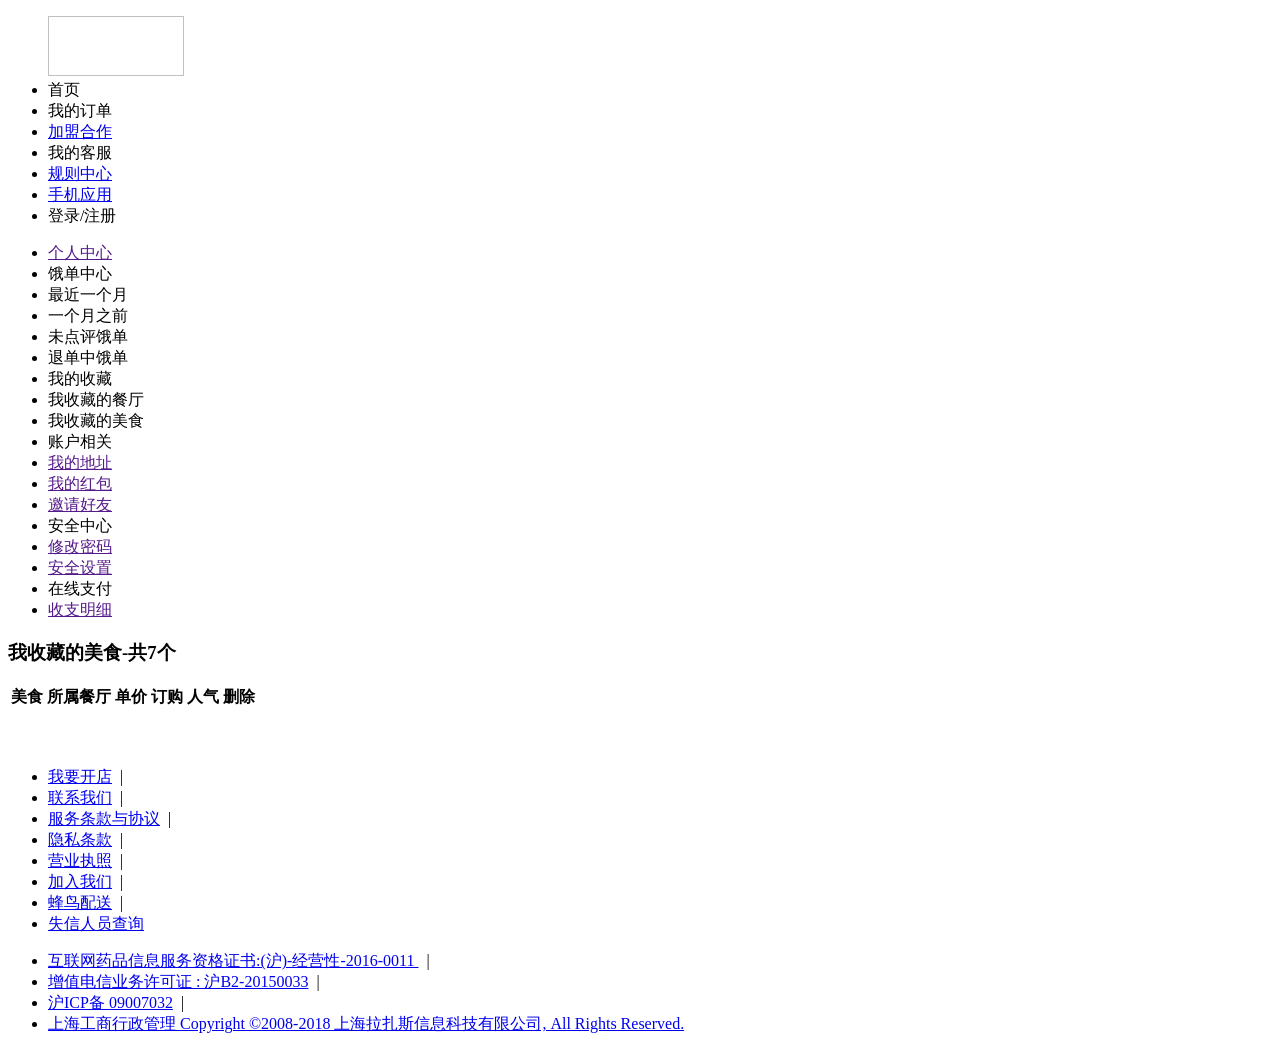
<file: src/main/resources/templates/meishi.html>
<!DOCTYPE html>
<html lang="en" xmlns:th="http://www.w3.org/1999/xhtml">
<head>
<meta charset="utf-8">
<title>收藏过的美食</title>
  <link th:href="@{/static/css/meishi.css}" rel="stylesheet"/>
</head>

<body>
<div id="header">
  <ul>
    <span><img th:src="@{/static/images/Logo1.png}" width="136" height="60"/></span>
    <li><a th:href="@{/areaLogin}">首页</a></li>
    <li><a th:href="@{/recentlyMonth}">我的订单</a></li>
    <li><a href="#">加盟合作</a></li>
    <li><a th:href="@{/kefu}">我的客服</a></li>
    <li><a href="#">规则中心</a></li>
    <li><img th:src="@{/static/images/Phone1.png}" /><a href="#">手机应用</a></li>
    <li><img th:src="@{/static/images/People1.png}" /><a th:href="@{/login}">登录</a>/<a th:href="@{/addUser}">注册</a></li>
  </ul>
</div>

<div class="all">
<div class="left">
  <ul>
    <li class="nav"><a href="">个人中心</a></li>
    <li class="nav-header">饿单中心</li>
    <li class="nav-center"><a th:href="@{/recentlyMonth}">最近一个月</a></li>
    <li class="nav-center"><a th:href="@{/getShop}">一个月之前</a></li>
    <li class="nav-center"><a th:href="@{/nopingjia}">未点评饿单</a></li>
    <li class="nav-center"><a th:href="@{/tuidan}">退单中饿单</a></li>
    <li class="nav-header">我的收藏</li>
    <li class="nav-center"><a th:href="@{/canting}">我收藏的餐厅</a></li>
    <li class="nav-center"><a th:href="@{/meishi}">我收藏的美食</a></li>
    <li class="nav-header">账户相关</li>
    <li class="nav-center"><a href="">我的地址</a></li>
    <li class="nav-center"><a href="">我的红包</a></li>
    <li class="nav-center"><a href="">邀请好友</a></li>
    <li class="nav-header">安全中心</li>
    <li class="nav-center"><a href="">修改密码</a></li>
    <li class="nav-center"><a href="">安全设置</a></li>
    <li class="nav-header">在线支付</li>
    <li class="nav-center"><a href="">收支明细</a></li>
  </ul>
</div>
<div class="right">
<div class="right-top">
  <h3>我收藏的美食-共7个</h3>
</div>
<div class="content-food">
  <table>
    <tr>
      <th>美食</th>
      <th>所属餐厅</th>
      <th>单价</th>
      <th>订购</th>
      <th>人气</th>
      <th>删除</th>
    </tr>
    <tr class="food" th:each="meishi:${list}">
      <td><br/><span th:text="${meishi.foodName}"></span></td>
      <td><br/><a href="" th:text="${meishi.canting}"></a></td>
      <td><br/><span th:text="${meishi.price}"></span></td>
      <td><br/><span th:text="${meishi.dinggou}"></span></td>
      <td><br/><span th:text="${meishi.renqi}"></span></td>
      <td><br/><span><a th:href="@{/deleteByName}+'/'+${meishi.foodName}" th:text="${meishi.delete}"></a> </span></td>
    </tr>

  </table>
  <div class="beijing"><img th:src="@{/static/images/allPhoto.png}" width="100%" height="100%"> </div>
</div>
</div>
</div>
<!--尾部-->
<div id="footer">
  <div class="footer-bottom">
    <ul>
      <li><a href="#">我要开店</a>&nbsp;&nbsp;|</li>
      <li><a href="#">联系我们</a>&nbsp;&nbsp;|</li>
      <li><a href="#">服务条款与协议</a>&nbsp;&nbsp;|</li>
      <li><a href="#">隐私条款</a>&nbsp;&nbsp;|</li>
      <li><a href="#">营业执照</a>&nbsp;&nbsp;|</li>
      <li><a href="#">加入我们</a>&nbsp;&nbsp;|</li>
      <li><a href="#">蜂鸟配送</a>&nbsp;&nbsp;|</li>
      <li><a href="#">失信人员查询</a></li>
    </ul>
    <ul>
      <li><a href="#">互联网药品信息服务资格证书:(沪)-经营性-2016-0011 </a>&nbsp;&nbsp;|</li>
      <li><a href="#">增值电信业务许可证 : 沪B2-20150033</a>&nbsp;&nbsp;|</li>
      <li><a href="#">沪ICP备 09007032</a>&nbsp;&nbsp;|</li>
      <li><a href="#">上海工商行政管理 Copyright ©2008-2018 上海拉扎斯信息科技有限公司, All Rights Reserved.</a></li>
    </ul>
  </div>
  </div>
</div>
</body>
</html>
</file>
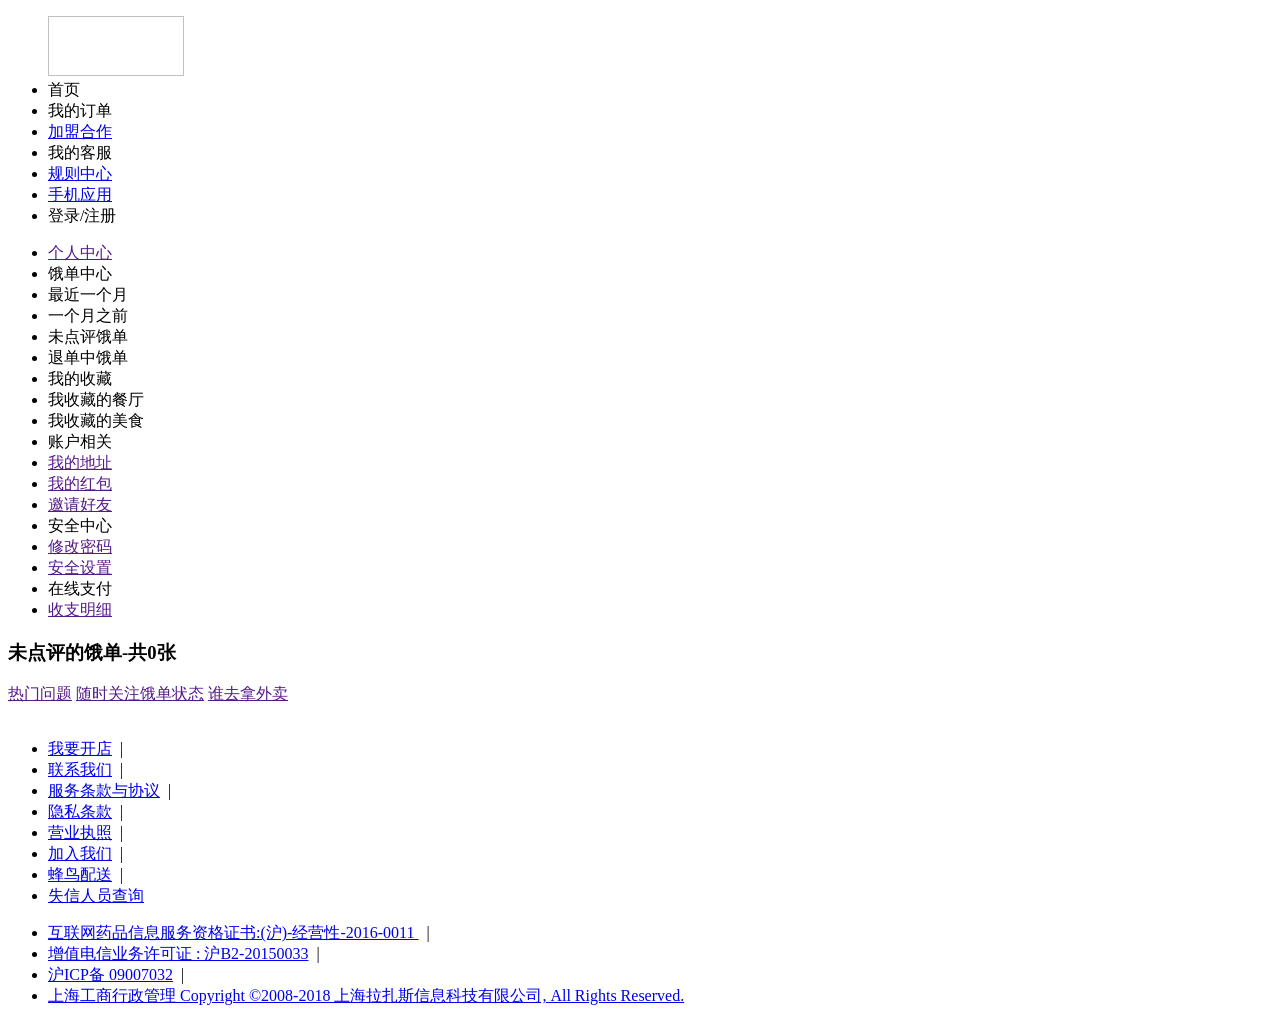
<file: src/main/resources/templates/nopingjia.html>
<!DOCTYPE html>
<html lang="en" xmlns:th="http://www.w3.org/1999/xhtml">
<head>
<meta charset="utf-8">
<title>未点评饿单</title>
  <link th:href="@{/static/css/nopingjia.css}" rel="stylesheet"/>
</head>

<body>
<div id="header">
  <ul>
    <span><img th:src="@{/static/images/Logo1.png}" width="136" height="60"/></span>
    <li><a th:href="@{/areaLogin}">首页</a></li>
    <li><a th:href="@{/recentlyMonth}">我的订单</a></li>
    <li><a href="#">加盟合作</a></li>
    <li><a th:href="@{/kefu}">我的客服</a></li>
    <li><a href="#">规则中心</a></li>
    <li><img th:src="@{/static/images/Phone1.png}" /><a href="#">手机应用</a></li>
    <li><img th:src="@{/static/images/People1.png}" /><a th:href="@{/login}">登录</a>/<a th:href="@{/addUser}">注册</a></li>
  </ul>
</div>
<div class="all">
  <div class="left">
    <ul>
      <li class="nav"><a href="">个人中心</a></li>
      <li class="nav-header">饿单中心</li>
      <li class="nav-center"><a th:href="@{/recentlyMonth}">最近一个月</a></li>
      <li class="nav-center"><a th:href="@{/getShop}">一个月之前</a></li>
      <li class="nav-center"><a th:href="@{/nopingjia}">未点评饿单</a></li>
      <li class="nav-center"><a th:href="@{/tuidan}">退单中饿单</a></li>
      <li class="nav-header">我的收藏</li>
      <li class="nav-center"><a th:href="@{/canting}">我收藏的餐厅</a></li>
      <li class="nav-center"><a th:href="@{/meishi}">我收藏的美食</a></li>
      <li class="nav-header">账户相关</li>
      <li class="nav-center"><a href="">我的地址</a></li>
      <li class="nav-center"><a href="">我的红包</a></li>
      <li class="nav-center"><a href="">邀请好友</a></li>
      <li class="nav-header">安全中心</li>
      <li class="nav-center"><a href="">修改密码</a></li>
      <li class="nav-center"><a href="">安全设置</a></li>
      <li class="nav-header">在线支付</li>
      <li class="nav-center"><a href="">收支明细</a></li>
    </ul>
  </div>
   <div class="right">
    <div class="right-top">
      <h3>未点评的饿单-共0张</h3>
      <div class="right-top-right"> <span class="question"><a href="">热门问题</a></span> <span class="see"><a href="">随时关注饿单状态</a></span> <span class="who"><a href="">谁去拿外卖</a></span> </div>
    </div>
    </div>
  <div class="beijing"><img th:src="@{/static/images/allPhoto.png}" width="100%" height="100%"> </div>
</div>
</div>
</div>
<!--尾部-->
<div id="footer">
  <div class="footer-bottom">
    <ul>
      <li><a href="#">我要开店</a>&nbsp;&nbsp;|</li>
      <li><a href="#">联系我们</a>&nbsp;&nbsp;|</li>
      <li><a href="#">服务条款与协议</a>&nbsp;&nbsp;|</li>
      <li><a href="#">隐私条款</a>&nbsp;&nbsp;|</li>
      <li><a href="#">营业执照</a>&nbsp;&nbsp;|</li>
      <li><a href="#">加入我们</a>&nbsp;&nbsp;|</li>
      <li><a href="#">蜂鸟配送</a>&nbsp;&nbsp;|</li>
      <li><a href="#">失信人员查询</a></li>
    </ul>
    <ul>
      <li><a href="#">互联网药品信息服务资格证书:(沪)-经营性-2016-0011 </a>&nbsp;&nbsp;|</li>
      <li><a href="#">增值电信业务许可证 : 沪B2-20150033</a>&nbsp;&nbsp;|</li>
      <li><a href="#">沪ICP备 09007032</a>&nbsp;&nbsp;|</li>
      <li><a href="#">上海工商行政管理 Copyright ©2008-2018 上海拉扎斯信息科技有限公司, All Rights Reserved.</a></li>
    </ul>
  </div>
  </div>
</body>
</html>
</file>
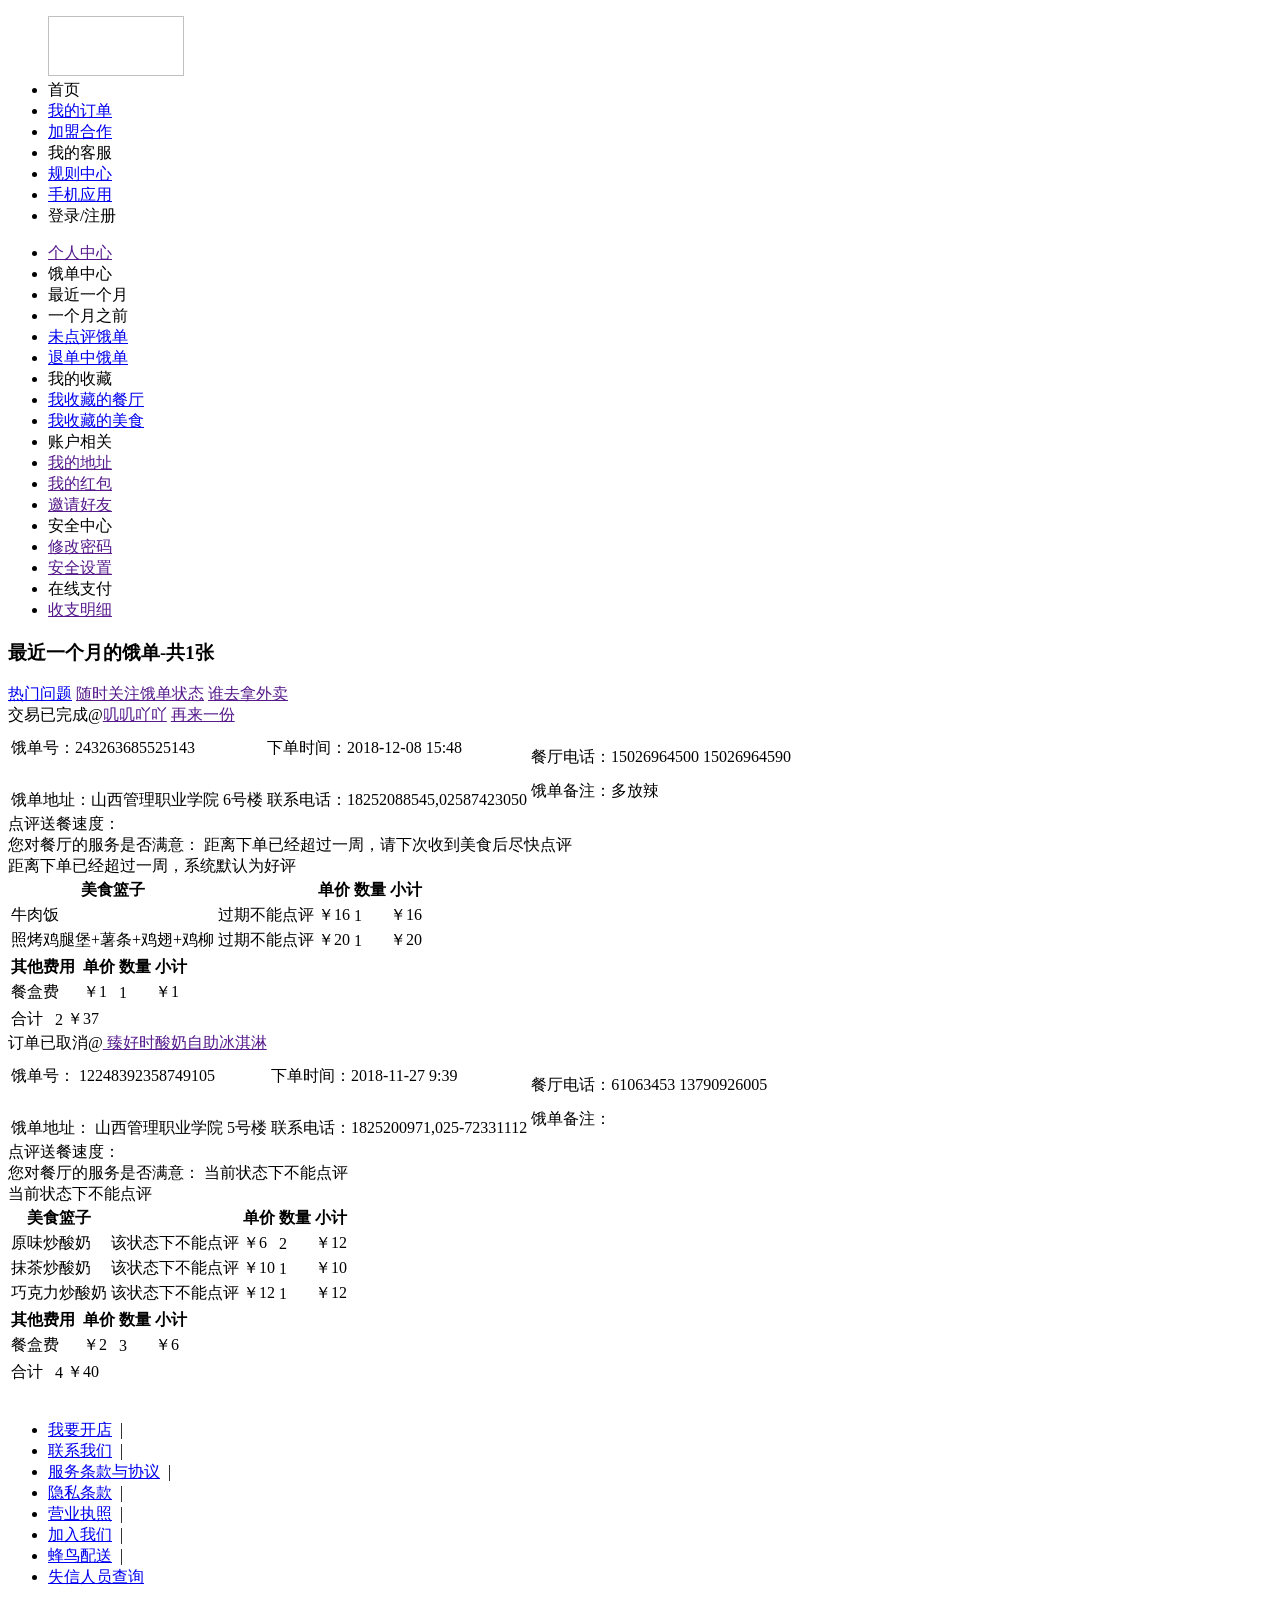
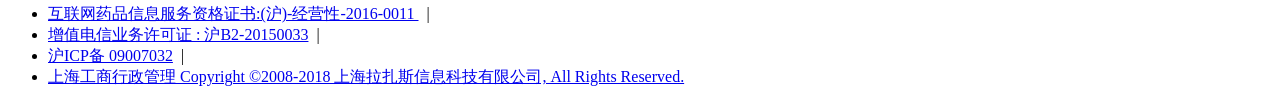
<file: src/main/resources/templates/recentlyMonth.html>
<!DOCTYPE html>
<html lang="en" xmlns:th="http://www.w3.org/1999/xhtml">
<head>
<meta charset="utf-8">
<title>最近一个月</title>
  <link th:href="@{/static/css/recentlyMonth.css}" rel="stylesheet"/>
</head>

<body>
<div id="header">
  <ul>
    <span><img th:src="@{/static/images/Logo1.png}" width="136" height="60"/></span>
    <li><a th:href="@{/areaLogin}">首页</a></li>
    <li><a href="/recentlyMonth">我的订单</a></li>
    <li><a href="#">加盟合作</a></li>
    <li><a th:href="@{/kefu}">我的客服</a></li>
    <li><a href="#">规则中心</a></li>
    <li><img th:src="@{/static/images/Phone1.png}" /><a href="#">手机应用</a></li>
    <li><img th:src="@{/static/images/People1.png}" /><a th:href="@{/login}">登录</a>/<a th:href="@{/addUser}">注册</a></li>
  </ul>
</div>

<div class="all">
  <div class="left">
    <ul>
      <li class="nav"><a href="">个人中心</a></li>
      <li class="nav-header">饿单中心</li>
      <li class="nav-center"><a th:href="@{/recentlyMonth}">最近一个月</a></li>
      <li class="nav-center"><a th:href="@{/getShop}">一个月之前</a></li>
      <li class="nav-center"><a href="/nopingjia">未点评饿单</a></li>
      <li class="nav-center"><a href="/tuidan">退单中饿单</a></li>
      <li class="nav-header">我的收藏</li>
      <li class="nav-center"><a href="/canting">我收藏的餐厅</a></li>
      <li class="nav-center"><a href="/meishi">我收藏的美食</a></li>
      <li class="nav-header">账户相关</li>
      <li class="nav-center"><a href="">我的地址</a></li>
      <li class="nav-center"><a href="">我的红包</a></li>
      <li class="nav-center"><a href="">邀请好友</a></li>
      <li class="nav-header">安全中心</li>
      <li class="nav-center"><a href="">修改密码</a></li>
      <li class="nav-center"><a href="">安全设置</a></li>
      <li class="nav-header">在线支付</li>
      <li class="nav-center"><a href="">收支明细</a></li>
    </ul>
  </div>
   <div class="right">
    <div class="right-top">
      <h3>最近一个月的饿单-共1张</h3>
      <div class="right-top-right"> <span class="question"><a href="/kefu">热门问题</a></span> <span class="see"><a href="">随时关注饿单状态</a></span> <span class="who"><a href="">谁去拿外卖</a></span> </div>
    </div>
    <div class="right-center-one" th:each="recentlyMonth:${list}">
      <div class="right-center-one-top"> <span class="right-center-nav">交易已完成@<a href="" >叽叽吖吖</a></span> <span class="contain"><a href="">再来一份</a></span>
        <div class="table">
          <table>
            <tr>
              <td class="col1"><span class="item-name">饿单号：</span>243263685525143</td>
              <td class="col2"><span class="item-name">下单时间：</span><span class="om_time" data-time="2018-12-08 15:48:00" >2018-12-08 15:48</span></td>
              <td class="col3"><span class="item-name"><br/>
                餐厅电话：</span>15026964500 15026964590</td>
            </tr>
            <tr>
              <td class="col1"><span class="item-name"><br/>
                饿单地址：</span>山西管理职业学院 6号楼</td>
              <td class="col2"><span class="item-name"><br/>联系电话：</span>18252088545,02587423050</td>
              <td class="col3"><span class="item-name">饿单备注：</span>多放辣</td>
            </tr>
          </table>
        </div>
      </div>
      <div class="right-center-one-center"> <span class="center-left">点评送餐速度：<br/>
        您对餐厅的服务是否满意：</span> <span class="center-right">距离下单已经超过一周，请下次收到美食后尽快点评<br/>
        距离下单已经超过一周，系统默认为好评</span> </div>
      <div class="right-center-one-under">
        <table class="order">
          <tr>
            <th class="under-name">美食篮子</th>
            <th class="under-rating"></th>
            <th class="under-price">单价</th>
            <th class="under-quantity">数量</th>
            <th class="under-total">小计</th>
          </tr>
          <tr>
            <td class="under-name"><span>牛肉饭</span></td>
            <td class="under-rating">过期不能点评 </td>
            <td class="under-price">￥16</td>
            <td class="under-quantity">1</td>
            <td class="under-total">￥16</td>
          </tr>
          <tr>
            <td class="under-name"><span>照烤鸡腿堡+薯条+鸡翅+鸡柳</span></td>
            <td class="under-rating">过期不能点评 </td>
            <td class="under-price">￥20</td>
            <td class="under-quantity">1</td>
            <td class="under-total">￥20</td>
          </tr>
        </table>
        <table class="order">
          <tr>
            <th class="under-name">其他费用</th>
            <th class="under-rating"></th>
            <th class="under-price">单价</th>
            <th class="under-quantity">数量</th>
            <th class="under-total">小计</th>
          </tr>
          <tr>
            <td class="under-name"> 餐盒费 </td>
            <td class="under-rating"></td>
            <td class="under-price">￥1</td>
            <td class="under-quantity">1</td>
            <td class="under-total">￥1</td>
          </tr>
        </table>
        <table class="order">
          <tr>
            <td class="under-name">合计</td>
            <td class="under-rating"></td>
            <td class="under-price"></td>
            <td class="under-quantity">2</td>
            <td class="under-total ">￥37 </td>
          </tr>
        </table>
      </div>
    </div>

    <div class="right-center-one">
    <div class="right-center-one-top"> <span class="right-center-nav">订单已取消@<a href=""> 臻好时酸奶自助冰淇淋</a></span>
      <div class="table">
        <table>
          <tr>
            <td class="col1"><span class="item-name">饿单号：</span>  12248392358749105 </td>
            <td class="col2"><span class="item-name">下单时间：</span><span class="om_time" data-time="2018-11-27 9:39">2018-11-27 9:39</span></td>
            <td class="col3"><span class="item-name"><br/>
              餐厅电话：</span>61063453 13790926005</td>
          </tr>
          <tr>
            <td class="col1"><span class="item-name"><br/>
              饿单地址：</span> 山西管理职业学院 5号楼</td>
            <td class="col2"><span class="item-name"><br/>联系电话：</span>1825200971,025-72331112</td>
            <td class="col3"><span class="item-name">饿单备注：</span></td>
          </tr>
        </table>
      </div>
    </div>
    <div class="right-center-one-center"> <span class="center-left">点评送餐速度：<br/>
      您对餐厅的服务是否满意：</span> <span class="center-right">当前状态下不能点评<br/>
      当前状态下不能点评</span> </div>
    <div class="right-center-one-under">
      <table class="order">
        <tr>
          <th class="under-name">美食篮子</th>
          <th class="under-rating"></th>
          <th class="under-price">单价</th>
          <th class="under-quantity">数量</th>
          <th class="under-total">小计</th>
        </tr>
        <tr>
          <td class="under-name"><span>原味炒酸奶</span></td>
          <td class="under-rating">该状态下不能点评 </td>
          <td class="under-price">￥6</td>
          <td class="under-quantity">2</td>
          <td class="under-total">￥12</td>
        </tr>
        <tr>
          <td class="under-name"><span>抹茶炒酸奶</span></td>
          <td class="under-rating">	该状态下不能点评</td>
          <td class="under-price">￥10</td>
          <td class="under-quantity">1</td>
          <td class="under-total">￥10</td>
        </tr>
        <tr>
          <td class="under-name"><span>巧克力炒酸奶</span></td>
          <td class="under-rating">	该状态下不能点评</td>
          <td class="under-price">￥12</td>
          <td class="under-quantity">1</td>
          <td class="under-total">￥12</td>
        </tr>
      </table>
      <table class="order">
        <tr>
          <th class="under-name">其他费用</th>
          <th class="under-rating"></th>
          <th class="under-price">单价</th>
          <th class="under-quantity">数量</th>
          <th class="under-total">小计</th>
        </tr>
        <tr>
          <td class="under-name"> 餐盒费 </td>
          <td class="under-rating"></td>
          <td class="under-price">￥2</td>
          <td class="under-quantity">3</td>
          <td class="under-total">￥6</td>
        </tr>
      </table>
      <table class="order">
        <tr>
          <td class="under-name">合计</td>
          <td class="under-rating"></td>
          <td class="under-price"></td>
          <td class="under-quantity">4</td>
          <td class="under-total ">￥40</td>
        </tr>
      </table>
    </div>  
    </div>
     <div class="beijing"><img th:src="@{/static/images/allPhoto.png}" width="100%" height="100%"> </div>
   </div>
</div>
</div>
<!--尾部-->
<div id="footer">
  <div class="footer-bottom">
    <ul>
      <li><a href="#">我要开店</a>&nbsp;&nbsp;|</li>
      <li><a href="#">联系我们</a>&nbsp;&nbsp;|</li>
      <li><a href="#">服务条款与协议</a>&nbsp;&nbsp;|</li>
      <li><a href="#">隐私条款</a>&nbsp;&nbsp;|</li>
      <li><a href="#">营业执照</a>&nbsp;&nbsp;|</li>
      <li><a href="#">加入我们</a>&nbsp;&nbsp;|</li>
      <li><a href="#">蜂鸟配送</a>&nbsp;&nbsp;|</li>
      <li><a href="#">失信人员查询</a></li>
    </ul>
    <ul>
      <li><a href="#">互联网药品信息服务资格证书:(沪)-经营性-2016-0011 </a>&nbsp;&nbsp;|</li>
      <li><a href="#">增值电信业务许可证 : 沪B2-20150033</a>&nbsp;&nbsp;|</li>
      <li><a href="#">沪ICP备 09007032</a>&nbsp;&nbsp;|</li>
      <li><a href="#">上海工商行政管理 Copyright ©2008-2018 上海拉扎斯信息科技有限公司, All Rights Reserved.</a></li>
    </ul>
  </div>
  </div>
</body>
</html>
</file>
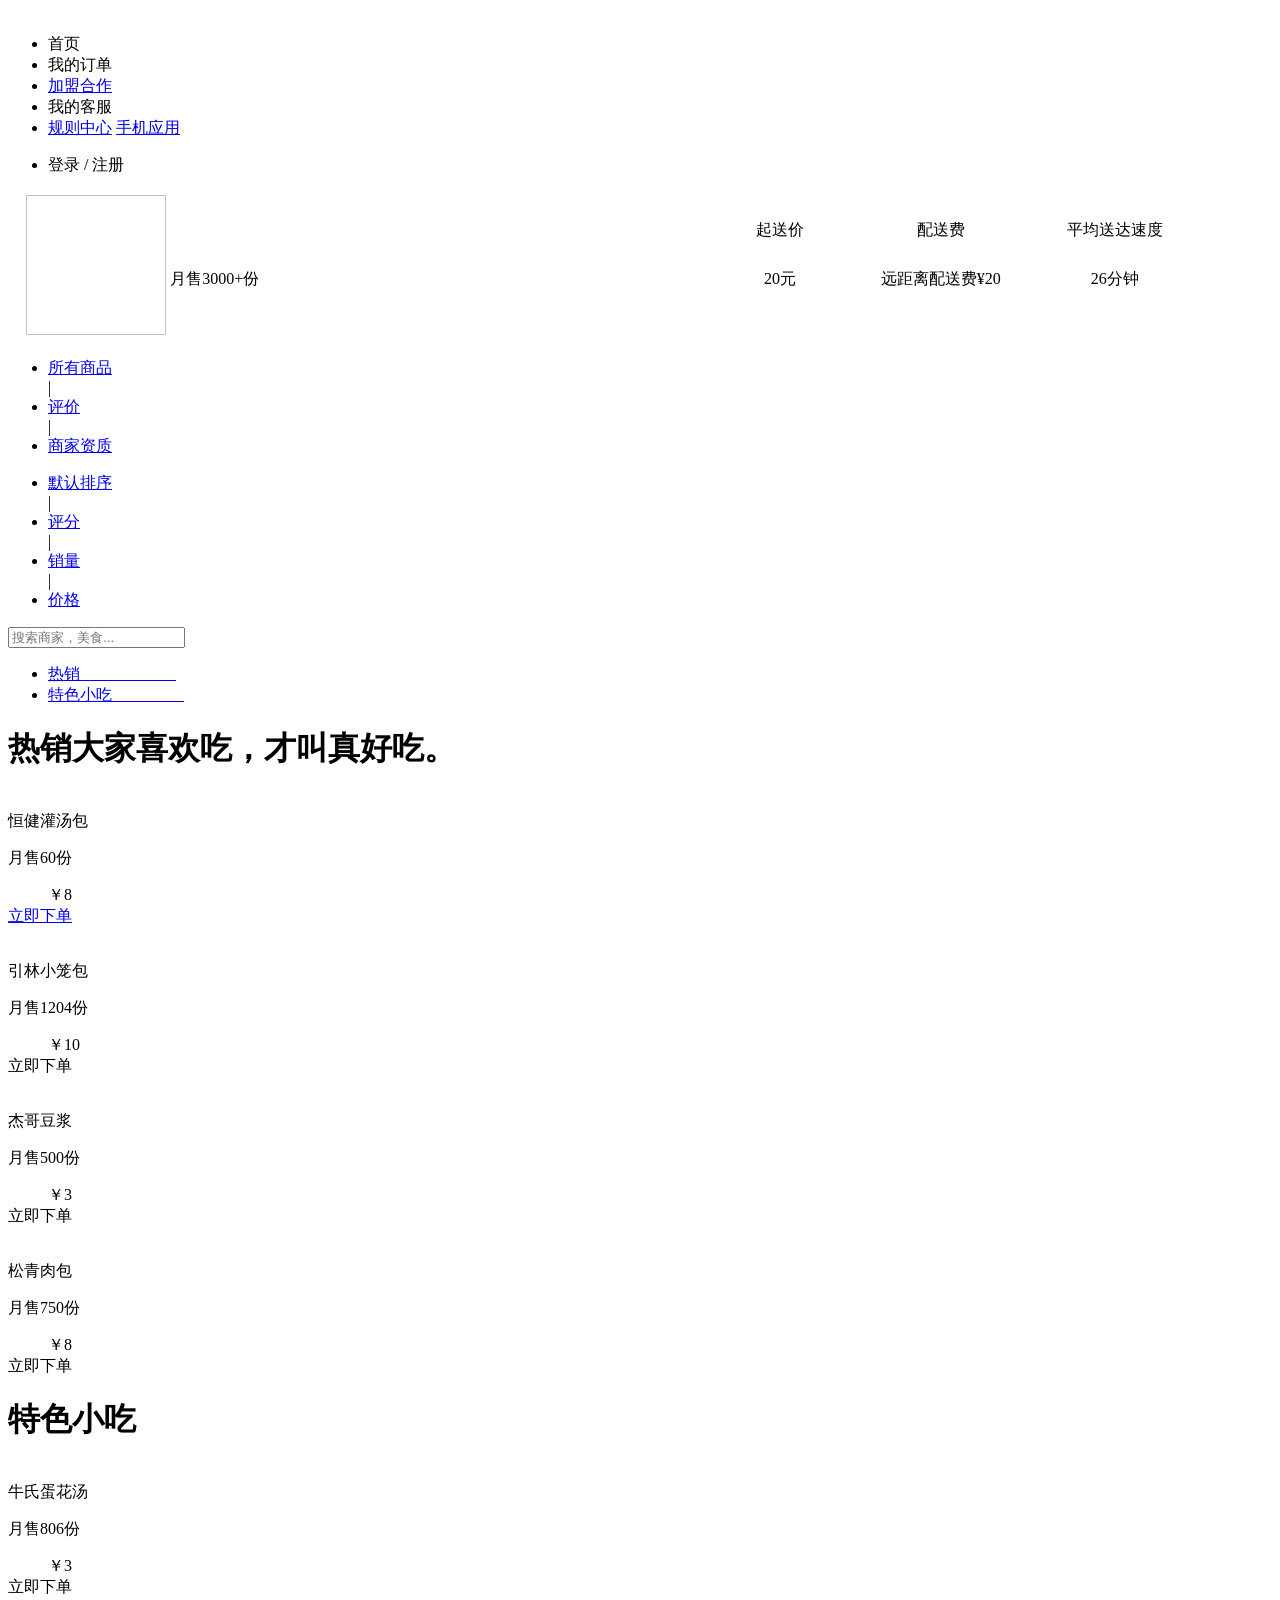
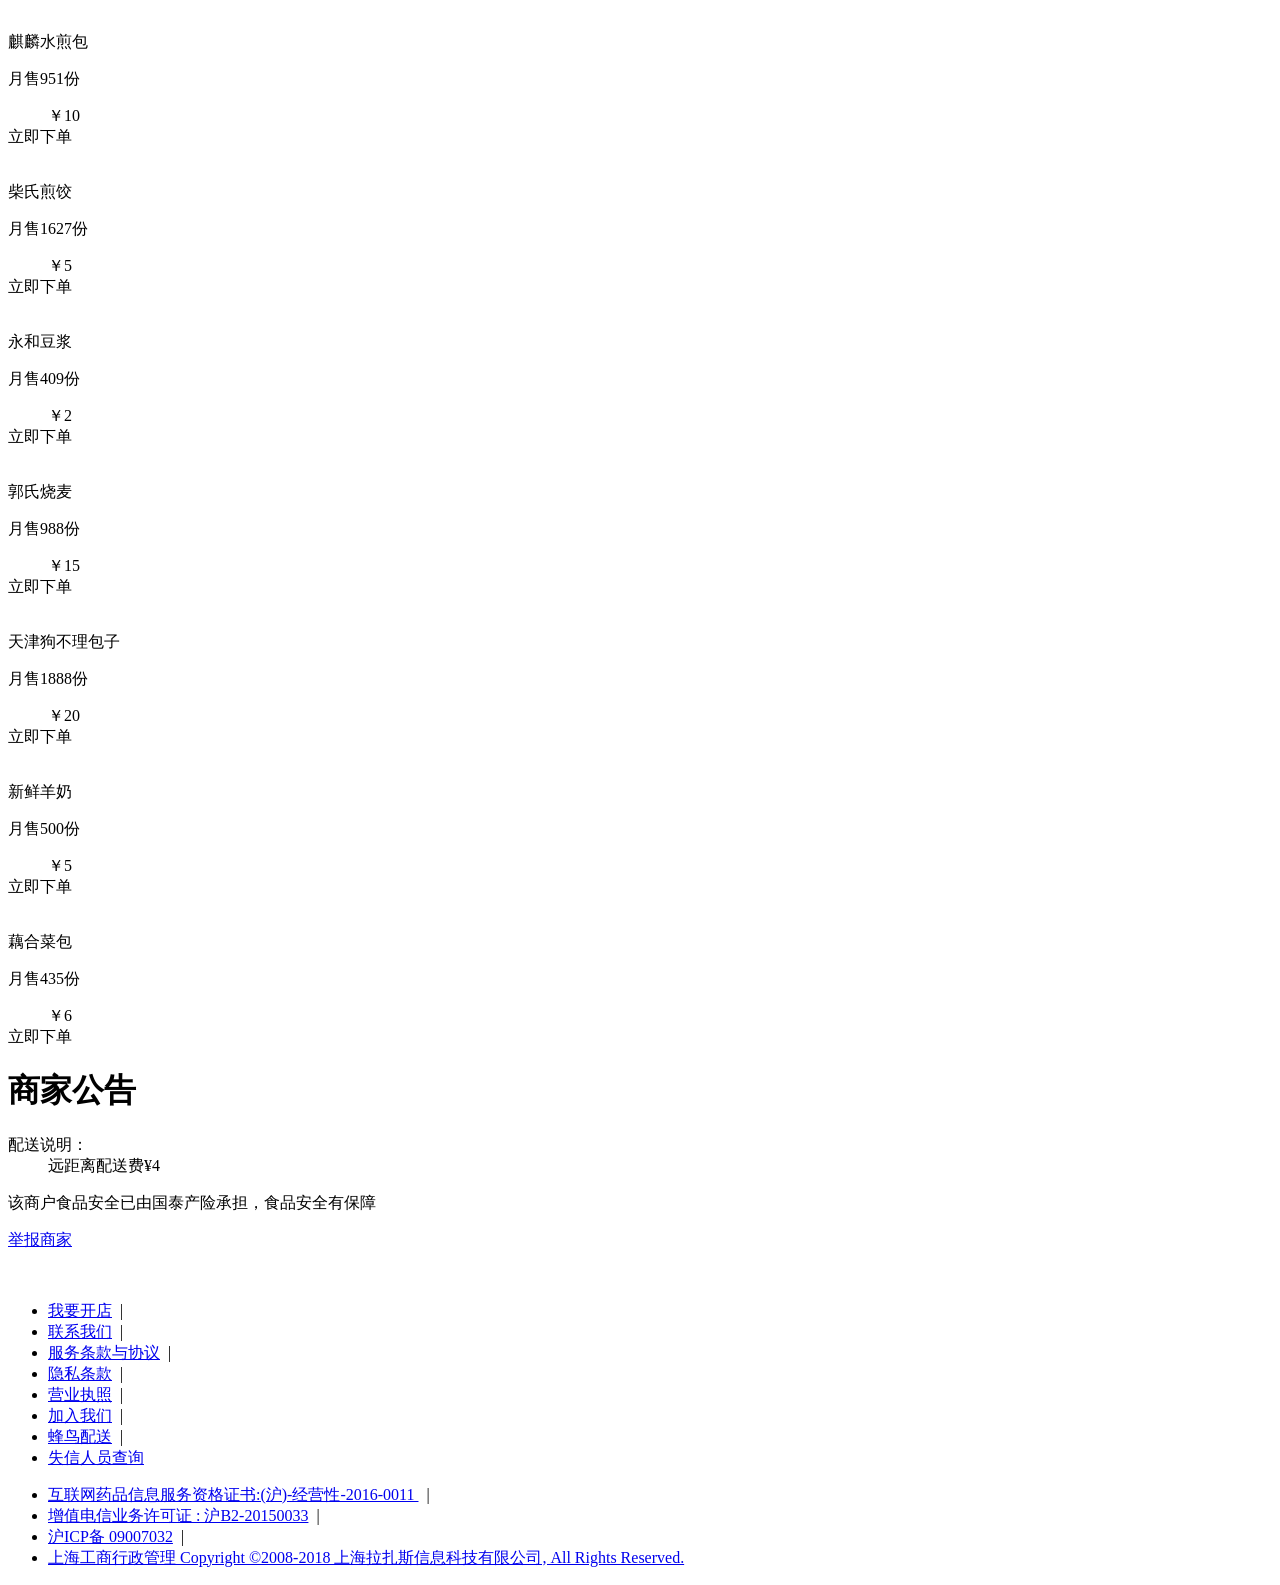
<file: src/main/resources/templates/shopMost.html>
<!DOCTYPE HTML>
<html xmlns:th="http://www.w3.org/1999/xhtml">
<head>
    <meta http-equiv="Content-Type" content="text/html; charset=utf-8">
    <title>饿了么？回来点单哦！</title>
    <link rel="stylesheet" th:href="@{/static/css/most.css}" />
</head>

<body>
<div id="all">
    <div id="header-bg">
        <div id="header">
            <div id="header-top">
                <ul class="left">
                    <a th:href="@{/areaLogin}"><img th:src="@{static/images/logo1.png}"></a>
                    <li><a th:href="@{/areaLogin}">首页</a></li>
                    <li><a th:href="@{/recentlyMonth}">我的订单</a></li>
                    <li><a href="#">加盟合作</a></li>
                    <li><a th:href="@{/kefu}">我的客服</a></li>
                    <li id="guize">
                        <span><a href="#">规则中心</a></span>
                        <span id="phone"><a href="#">手机应用</a></span>
                    </li>
                </ul>
                <ul class="right">
                    <li><a th:href="@{/login}">登录</a>&nbsp;/&nbsp;<a th:href="@{/addUser}">注册</a></li>
                </ul>
            </div>
            <div id="header-zhong">
                <table width="1200" height="140">
                    <tr>
                        <td width="157" rowspan="2" align="right">
                            <img th:src="@{/static/images/xiaobao.png}" width="140" height="140"/>
                        </td>
                        <td width="584" height="70" class="indent" th:text="${shopName}"></td>
                        <td width="171" align="center">起送价</td>
                        <td width="175" align="center">配送费</td>
                        <td width="200" align="center">平均送达速度</td>
                    </tr>
                    <tr>
                        <td height="70" valign="top" class="xiaoliang">月售3000+份</td>
                        <td align="center" valign="top">20元</td>
                        <td align="center" valign="top">远距离配送费¥20</td>
                        <td align="center" valign="top">26分钟</td>
                    </tr>
                </table>
            </div>
            <div id="header-bottom">
                <ul class="left">
                    <li><a href="#">所有商品</a></li><span>|</span>
                    <li><a href="#">评价</a></li><span>|</span>
                    <li><a href="#">商家资质</a></li>
                </ul>
                <ul class="right">
                    <li><a href="#">默认排序</a></li><span>|</span>
                    <li><a href="#">评分</a></li><span>|</span>
                    <li><a href="#">销量</a></li><span>|</span>
                    <li><a href="#">价格</a></li>
                </ul>

                <input name="sousuo" type="text" placeholder="搜索商家，美食..."/>
            </div>

        </div>
    </div>

    <div id="zhong">
        <div id="zhong-left">
            <div id="zhong-div">
                <ul>
                    <li><a href="#">热销&nbsp;&nbsp;&nbsp;&nbsp;&nbsp;&nbsp;&nbsp;&nbsp;&nbsp;&nbsp;&nbsp;&nbsp;&nbsp;&nbsp;&nbsp;&nbsp;&nbsp;&nbsp;&nbsp;&nbsp;&nbsp;&nbsp;&nbsp;&nbsp; </a></li>
                    <li><a href="#">特色小吃&nbsp;&nbsp;&nbsp;&nbsp;&nbsp;&nbsp;&nbsp;&nbsp;&nbsp;&nbsp;&nbsp;&nbsp;&nbsp;&nbsp;&nbsp;&nbsp;&nbsp;&nbsp; </a></li>
                </ul>
            </div>
            <h1>热销<span>大家喜欢吃，才叫真好吃。</span></h1>
            <dl class="left">
                <img th:src="@{/static/images/food1.png}"/>
                <dt>恒健灌汤包</dt>
                <p>月售60份</p>
                <dd>￥8</dd>
                <a href="/payment">立即下单</a>
            </dl>
            <dl class="right">
                <img th:src="@{/static/images/food2.png}"/>
                <dt>引林小笼包</dt>
                <p>月售1204份</p>
                <dd>￥10</dd>
                <a th:href="@{/payment}">立即下单</a>
            </dl>
            <dl class="left">
                <img th:src="@{/static/images/food3.png}"/>
                <dt>杰哥豆浆</dt>
                <p>月售500份</p>
                <dd>￥3</dd>
                <a th:href="@{/payment}">立即下单</a>
            </dl>
            <dl class="right">
                <img th:src="@{/static/images/food4.png}"/>
                <dt>松青肉包</dt>
                <p>月售750份</p>
                <dd>￥8</dd>
                <a th:href="@{/payment}">立即下单</a>
            </dl>
            <h1>特色小吃</span></h1>
            <dl class="left">
                <img th:src="@{/static/images/food5.png}"/>
                <dt>牛氏蛋花汤</dt>
                <p>月售806份</p>
                <dd>￥3</dd>
                <a th:href="@{/payment}">立即下单</a>
            </dl>
            <dl class="right">
                <img th:src="@{/static/images/food6.png}"/>
                <dt>麒麟水煎包</dt>
                <p>月售951份</p>
                <dd>￥10</dd>
                <a th:href="@{/payment}">立即下单</a>
            </dl>
            <dl class="left">
                <img th:src="@{/static/images/food7.png}"/>
                <dt>柴氏煎饺</dt>
                <p>月售1627份</p>
                <dd>￥5</dd>
                <a th:href="@{/payment}">立即下单</a>
            </dl>
            <dl class="right">
                <img th:src="@{/static/images/food8.png}"/>
                <dt>永和豆浆</dt>
                <p>月售409份</p>
                <dd>￥2</dd>
                <a th:href="@{/payment}">立即下单</a>
            </dl>
            <dl class="left">
                <img th:src="@{/static/images/food1.png}"/>
                <dt>郭氏烧麦</dt>
                <p>月售988份</p>
                <dd>￥15</dd>
                <a th:href="@{/payment}">立即下单</a>
            </dl>
            <dl class="right">
                <img th:src="@{/static/images/food2.png}"/>
                <dt>天津狗不理包子</dt>
                <p>月售1888份</p>
                <dd>￥20</dd>
                <a th:href="@{/payment}">立即下单</a>
            </dl>
            <dl class="left">
                <img th:src="@{/static/images/food3.png}"/>
                <dt>新鲜羊奶</dt>
                <p>月售500份</p>
                <dd>￥5</dd>
                <a th:href="@{/payment}">立即下单</a>
            </dl>
            <dl class="right">
                <img th:src="@{/static/images/food4.png}"/>
                <dt>藕合菜包</dt>
                <p>月售435份</p>
                <dd>￥6</dd>
                <a th:href="@{/payment}">立即下单</a>
            </dl>
        </div>

        <div id="zhong-right">
            <h1>商家公告</h1>
            <dl>
                <dt>配送说明：</dt>
                <dd>远距离配送费¥4</dd>
                <p>该商户食品安全已由国泰产险承担，食品安全有保障</p>
                <a href="#">举报商家</a>
            </dl>
        </div>
    </div>


    <div id="footer">
        <div class="footer-top"> <img th:src="@{/static/images/7.png}"/> </div>
        <div class="footer-bottom">
            <ul>
                <li><a href="#">我要开店</a>&nbsp;&nbsp;|</li>
                <li><a href="#">联系我们</a>&nbsp;&nbsp;|</li>
                <li><a href="#">服务条款与协议</a>&nbsp;&nbsp;|</li>
                <li><a href="#">隐私条款</a>&nbsp;&nbsp;|</li>
                <li><a href="#">营业执照</a>&nbsp;&nbsp;|</li>
                <li><a href="#">加入我们</a>&nbsp;&nbsp;|</li>
                <li><a href="#">蜂鸟配送</a>&nbsp;&nbsp;|</li>
                <li><a href="#">失信人员查询</a></li>
            </ul>
            <ul>
                <li>
                    <a href="#">互联网药品信息服务资格证书:(沪)-经营性-2016-0011 </a>&nbsp;&nbsp;|
                </li>
                <li><a href="#">增值电信业务许可证 : 沪B2-20150033</a>&nbsp;&nbsp;|</li>
                <li><a href="#">沪ICP备 09007032</a>&nbsp;&nbsp;|</li>
                <li><a href="#">上海工商行政管理 Copyright ©2008-2018 上海拉扎斯信息科技有限公司, All Rights Reserved.</a></li>
            </ul>
        </div>
    </div>



</div>

</body>
</html>
</file>
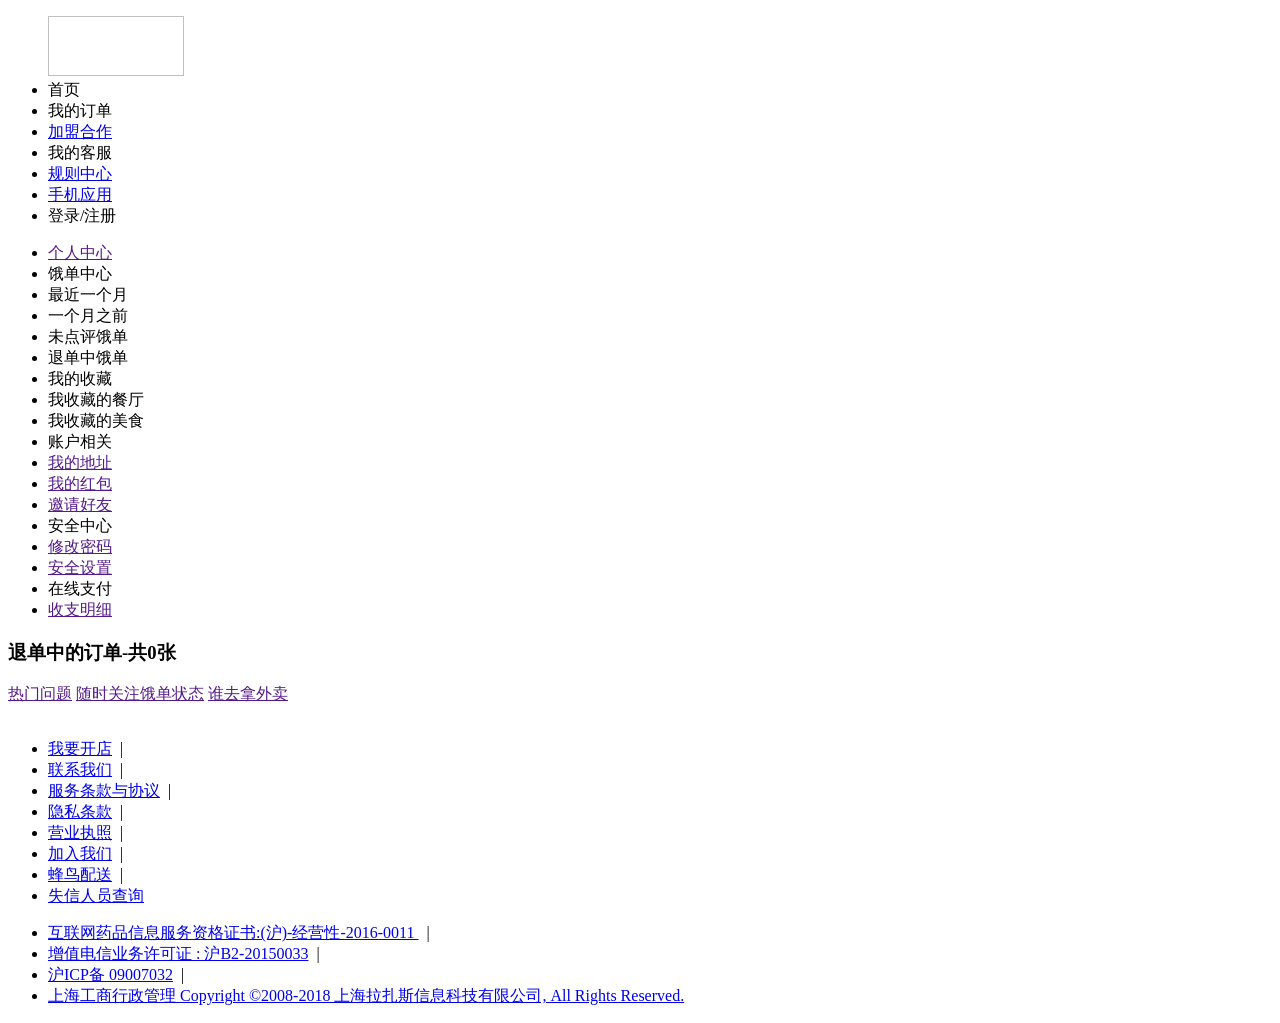
<file: src/main/resources/templates/tuidan.html>
<!DOCTYPE html>
<html lang="en" xmlns:th="http://www.w3.org/1999/xhtml">
<head>
<meta charset="utf-8">
<title>退单中订单</title>
  <link th:href="@{/static/css/tuidan.css}" rel="stylesheet"/>
</head>

<body>
<div id="header">
  <ul>
    <span><img th:src="@{/static/images/Logo1.png}" width="136" height="60"/></span>
    <li><a th:href="@{/areaLogin}">首页</a></li>
    <li><a th:href="@{/recentlyMonth}">我的订单</a></li>
    <li><a href="#">加盟合作</a></li>
    <li><a th:href="@{/kefu}">我的客服</a></li>
    <li><a href="#">规则中心</a></li>
    <li><img th:src="@{/static/images/Phone1.png}" /><a href="#">手机应用</a></li>
    <li><img th:src="@{/static/images/People1.png}" /><a th:href="@{/login}">登录</a>/<a th:href="@{/addUser}">注册</a></li>
  </ul>
</div>
<div class="all">
  <div class="left">
    <ul>
      <li class="nav"><a href="">个人中心</a></li>
      <li class="nav-header">饿单中心</li>
      <li class="nav-center"><a th:href="@{/recentlyMonth}">最近一个月</a></li>
      <li class="nav-center"><a th:href="@{/getShop}">一个月之前</a></li>
      <li class="nav-center"><a th:href="@{/nopingjia}">未点评饿单</a></li>
      <li class="nav-center"><a th:href="@{/tuidan}">退单中饿单</a></li>
      <li class="nav-header">我的收藏</li>
      <li class="nav-center"><a th:href="@{/canting}">我收藏的餐厅</a></li>
      <li class="nav-center"><a th:href="@{/meishi}">我收藏的美食</a></li>
      <li class="nav-header">账户相关</li>
      <li class="nav-center"><a href="">我的地址</a></li>
      <li class="nav-center"><a href="">我的红包</a></li>
      <li class="nav-center"><a href="">邀请好友</a></li>
      <li class="nav-header">安全中心</li>
      <li class="nav-center"><a href="">修改密码</a></li>
      <li class="nav-center"><a href="">安全设置</a></li>
      <li class="nav-header">在线支付</li>
      <li class="nav-center"><a href="">收支明细</a></li>
    </ul>
  </div>
   <div class="right">
    <div class="right-top">
      <h3>退单中的订单-共0张</h3>
      <div class="right-top-right"> <span class="question"><a href="">热门问题</a></span> <span class="see"><a href="">随时关注饿单状态</a></span> <span class="who"><a href="">谁去拿外卖</a></span> </div>
    </div>
    </div>
  <div class="beijing"><img th:src="@{/static/images/allPhoto.png}" width="100%" height="100%"> </div>
</div>
</div>
</div>
<!--尾部-->
<div id="footer">
  <div class="footer-bottom">
    <ul>
      <li><a href="#">我要开店</a>&nbsp;&nbsp;|</li>
      <li><a href="#">联系我们</a>&nbsp;&nbsp;|</li>
      <li><a href="#">服务条款与协议</a>&nbsp;&nbsp;|</li>
      <li><a href="#">隐私条款</a>&nbsp;&nbsp;|</li>
      <li><a href="#">营业执照</a>&nbsp;&nbsp;|</li>
      <li><a href="#">加入我们</a>&nbsp;&nbsp;|</li>
      <li><a href="#">蜂鸟配送</a>&nbsp;&nbsp;|</li>
      <li><a href="#">失信人员查询</a></li>
    </ul>
    <ul>
      <li><a href="#">互联网药品信息服务资格证书:(沪)-经营性-2016-0011 </a>&nbsp;&nbsp;|</li>
      <li><a href="#">增值电信业务许可证 : 沪B2-20150033</a>&nbsp;&nbsp;|</li>
      <li><a href="#">沪ICP备 09007032</a>&nbsp;&nbsp;|</li>
      <li><a href="#">上海工商行政管理 Copyright ©2008-2018 上海拉扎斯信息科技有限公司, All Rights Reserved.</a></li>
    </ul>
  </div>
  </div>


</body>
</html>
</file>
